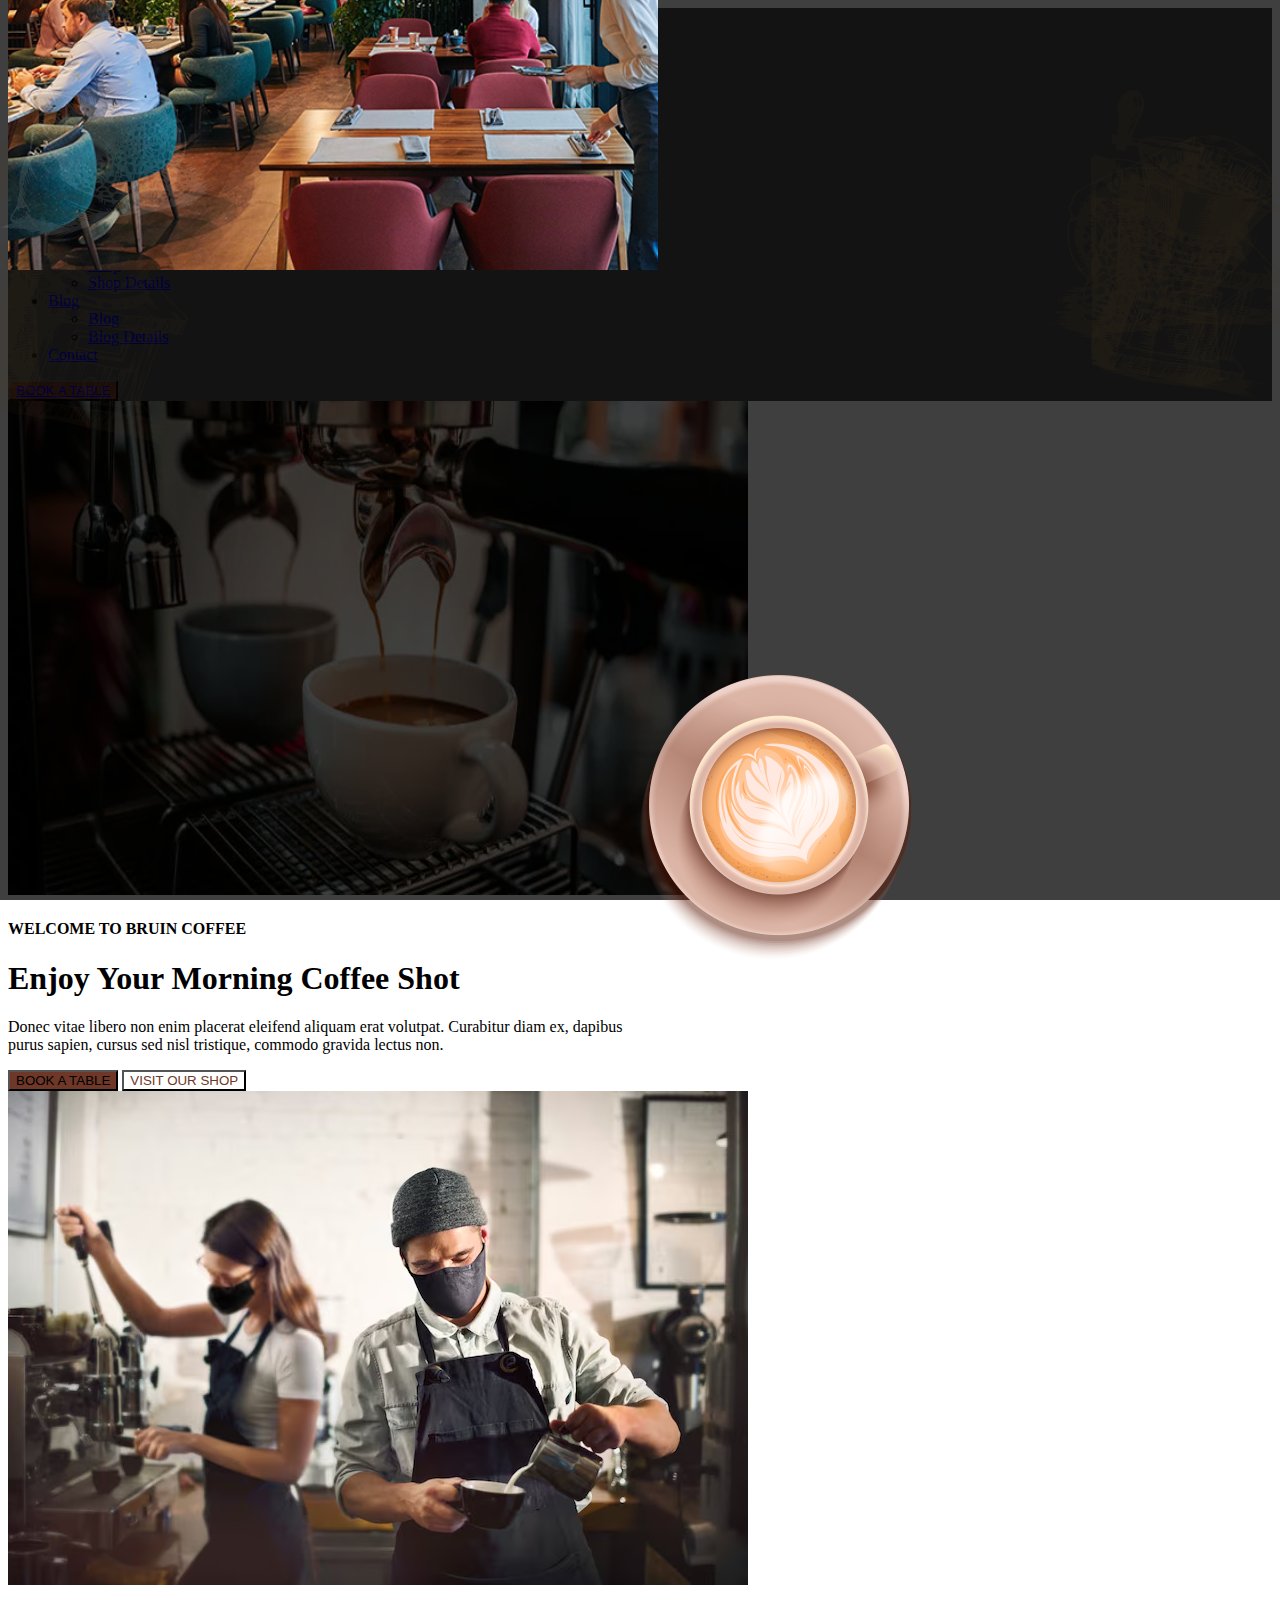
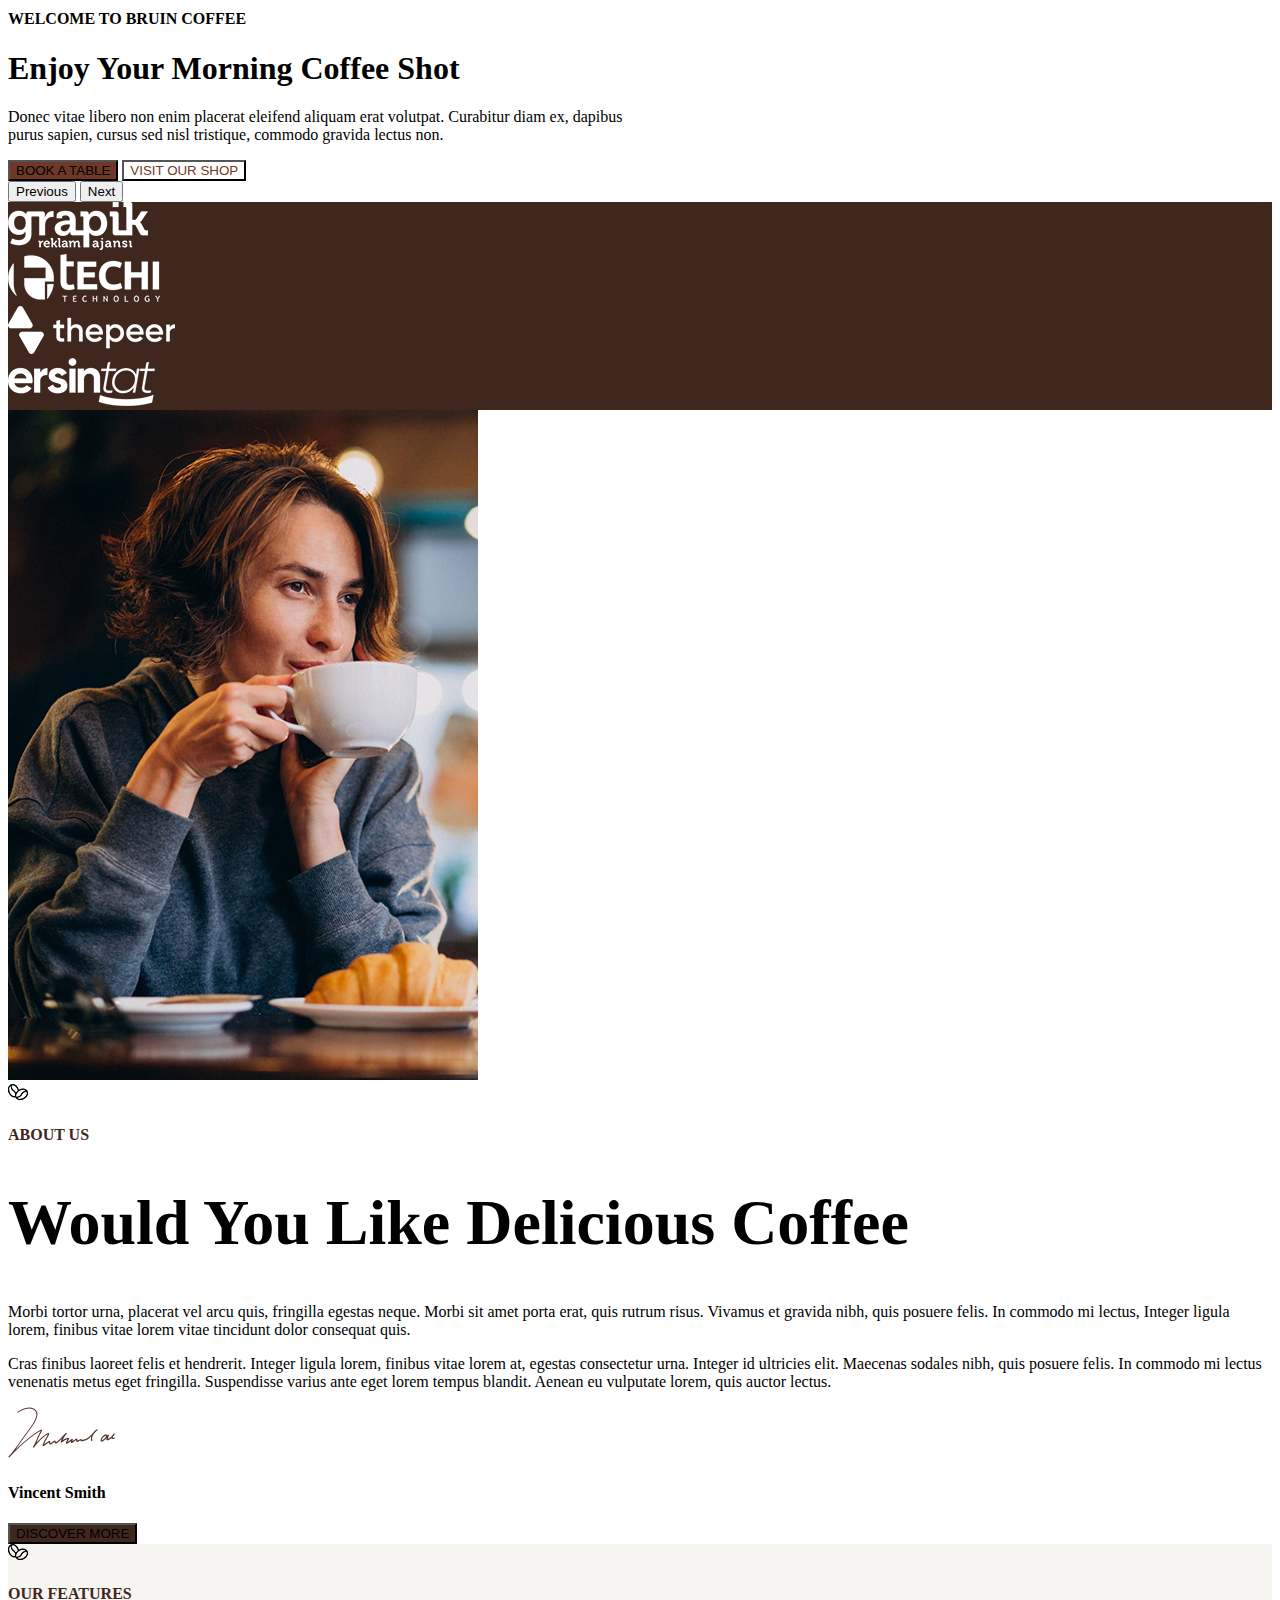
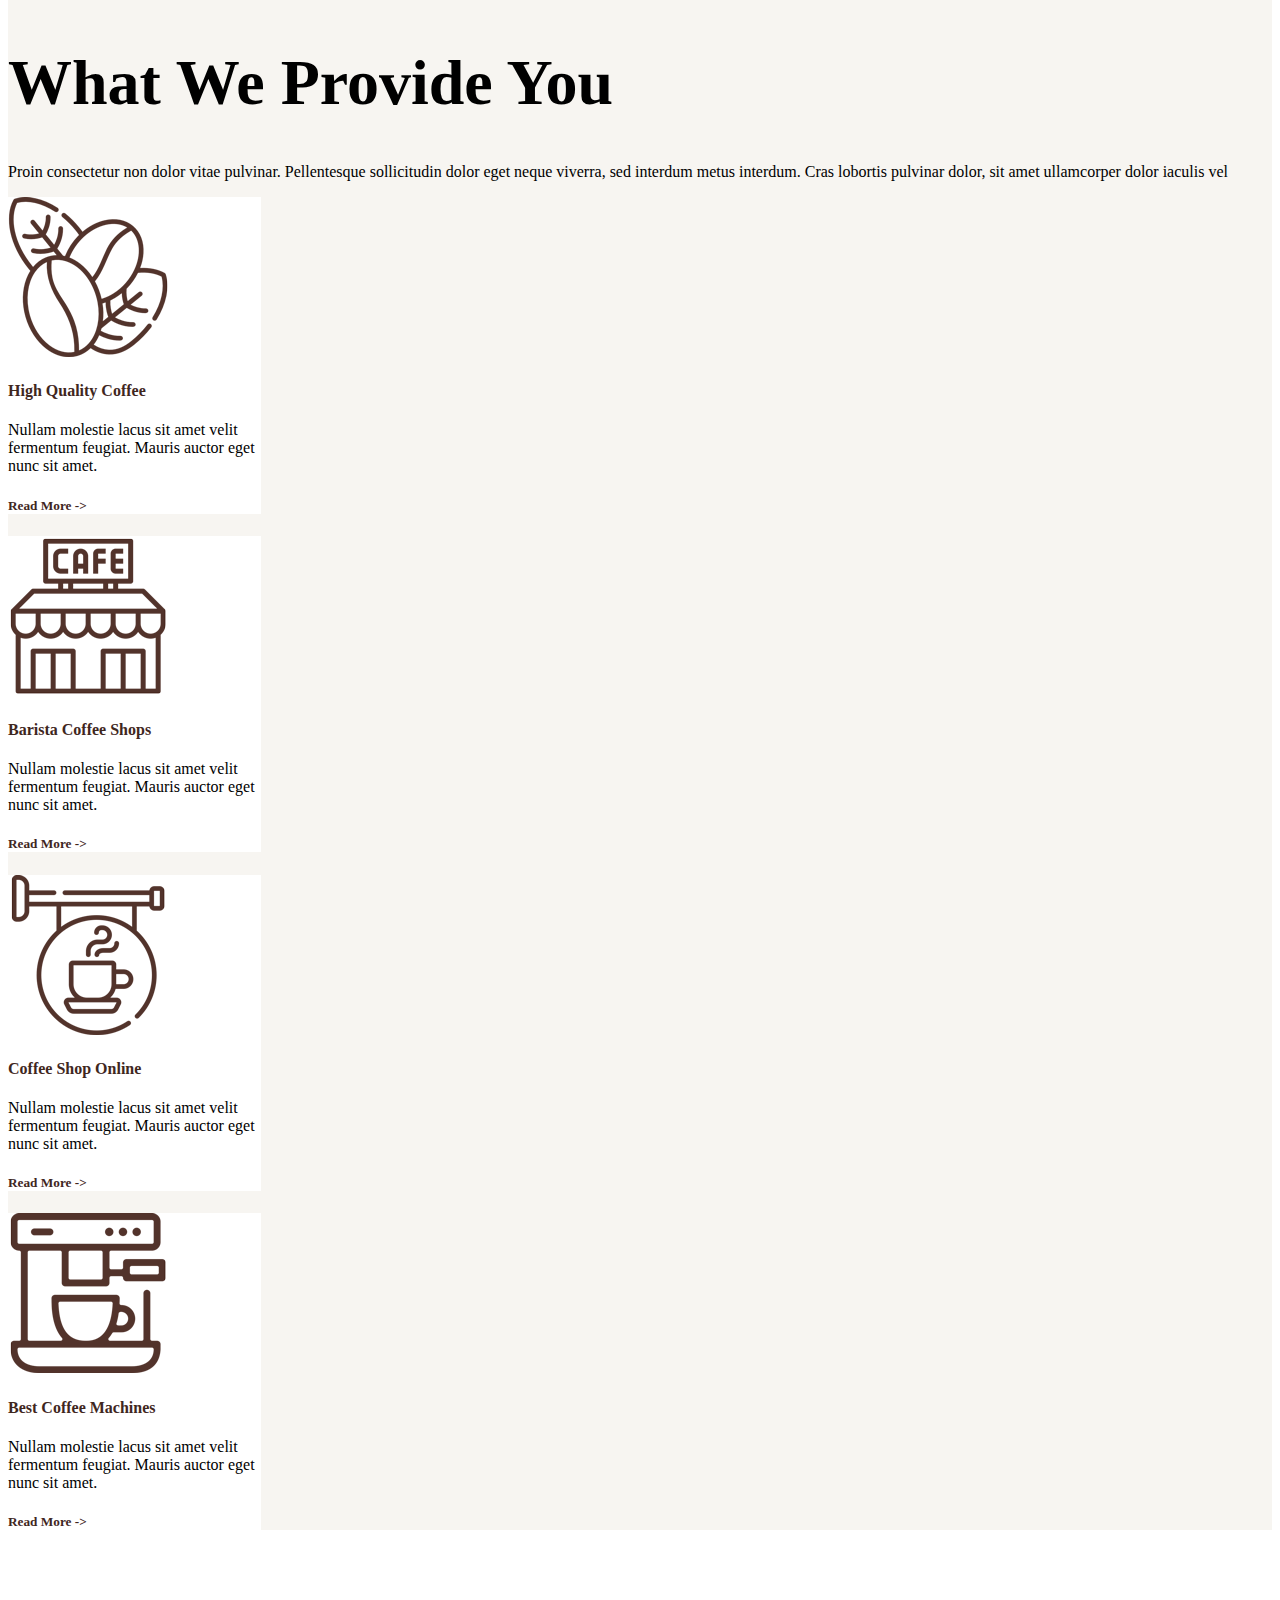
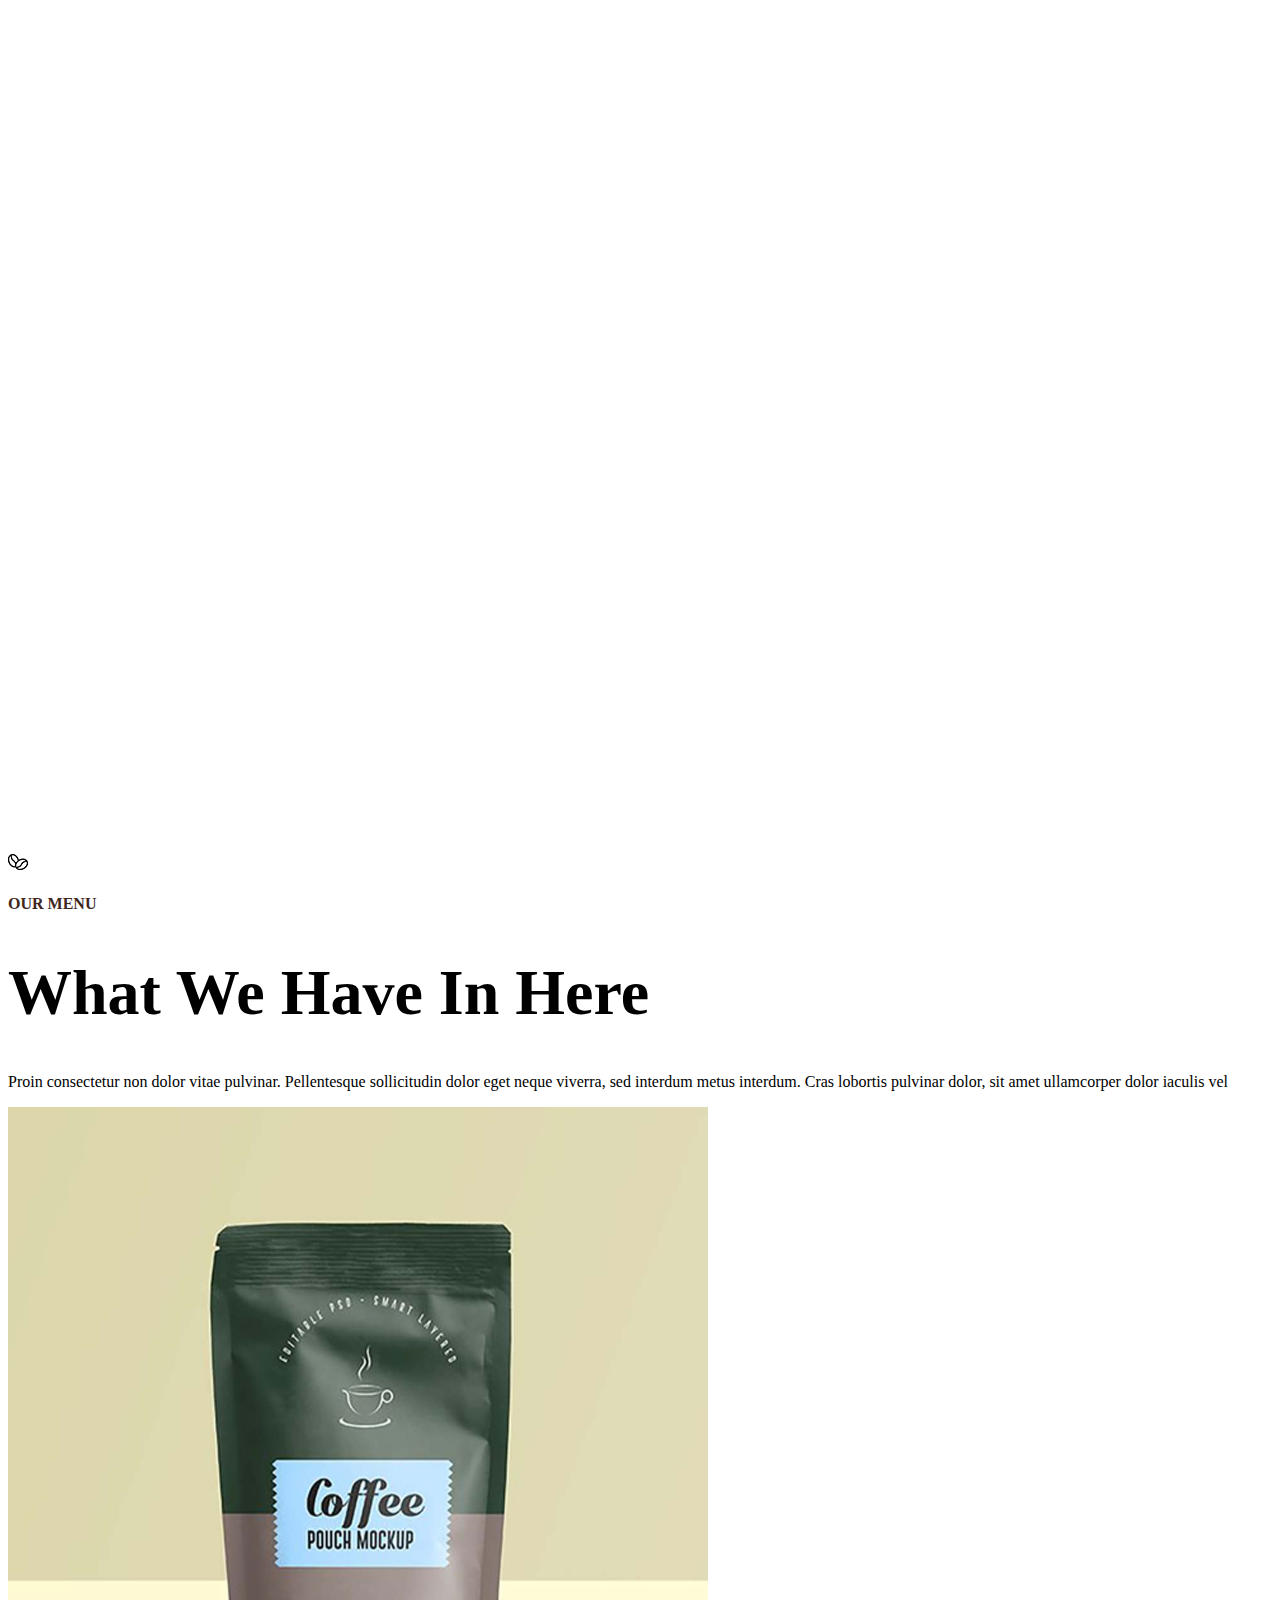
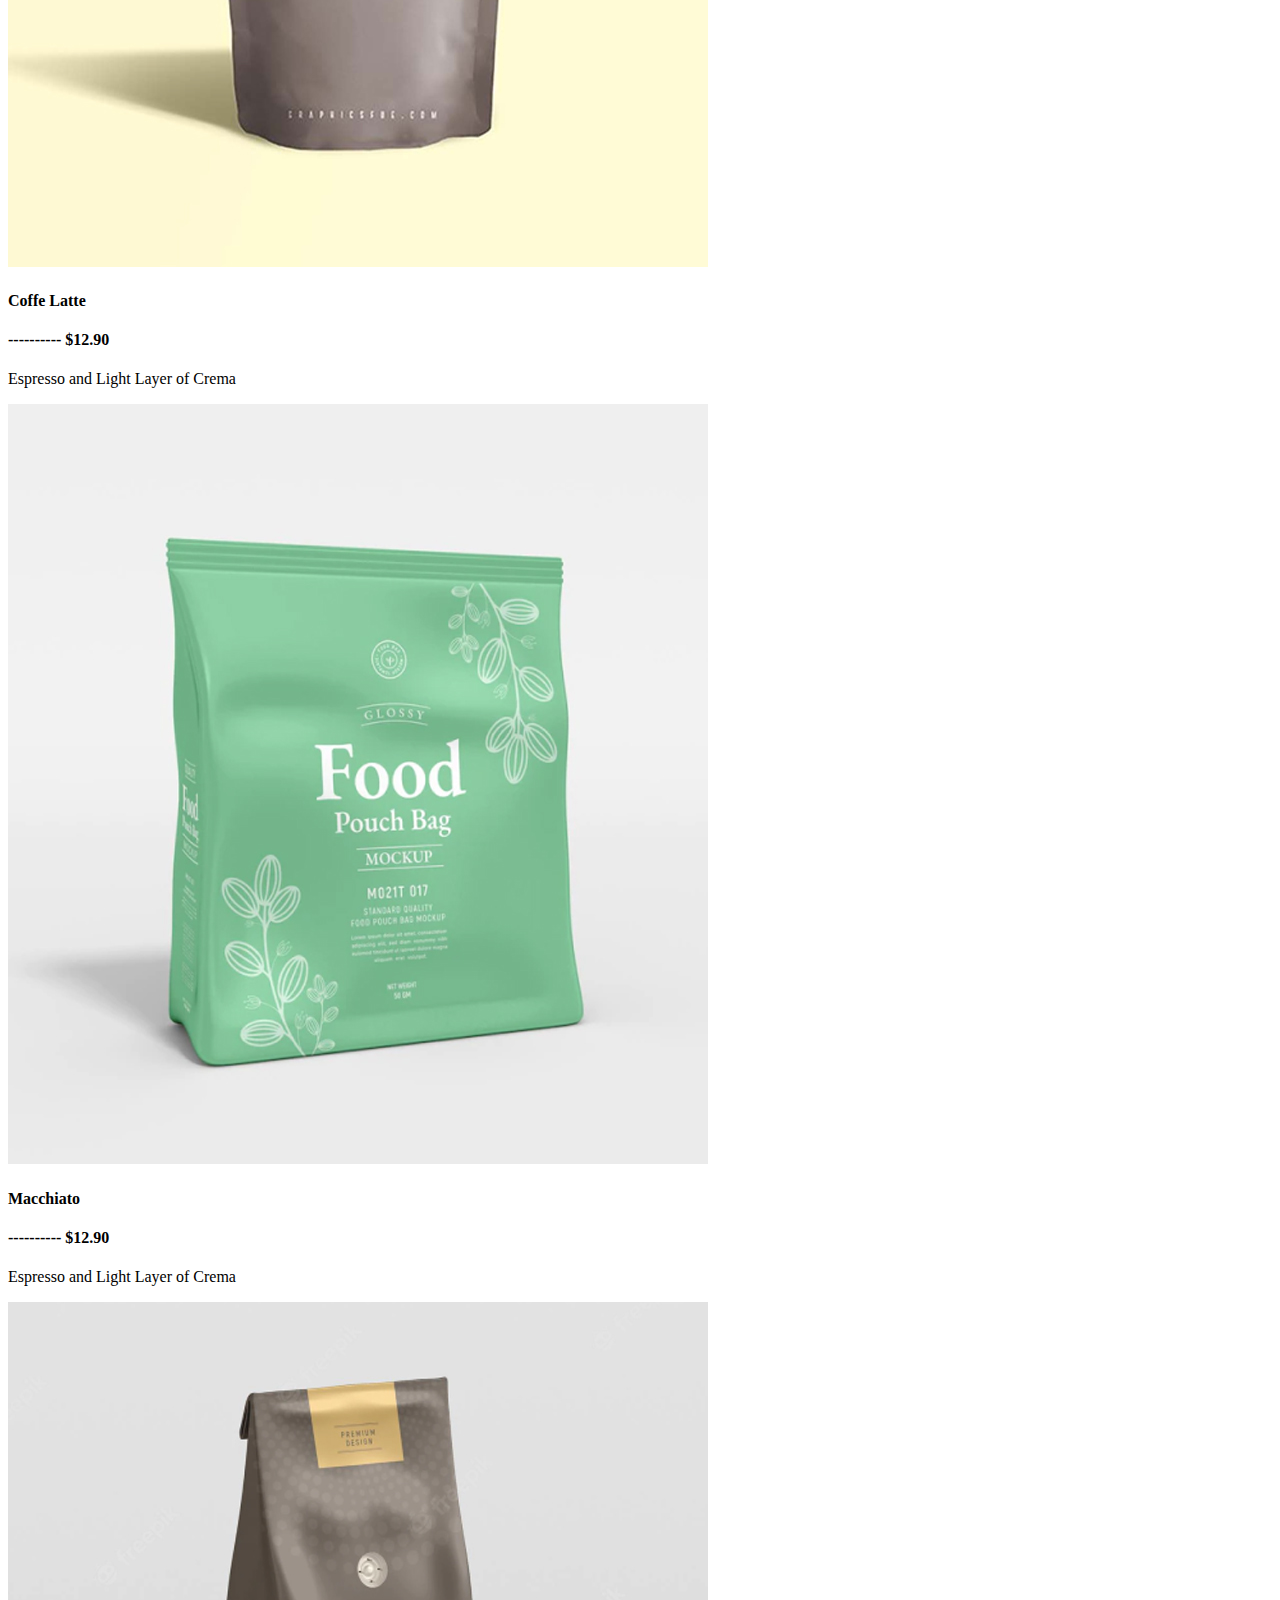
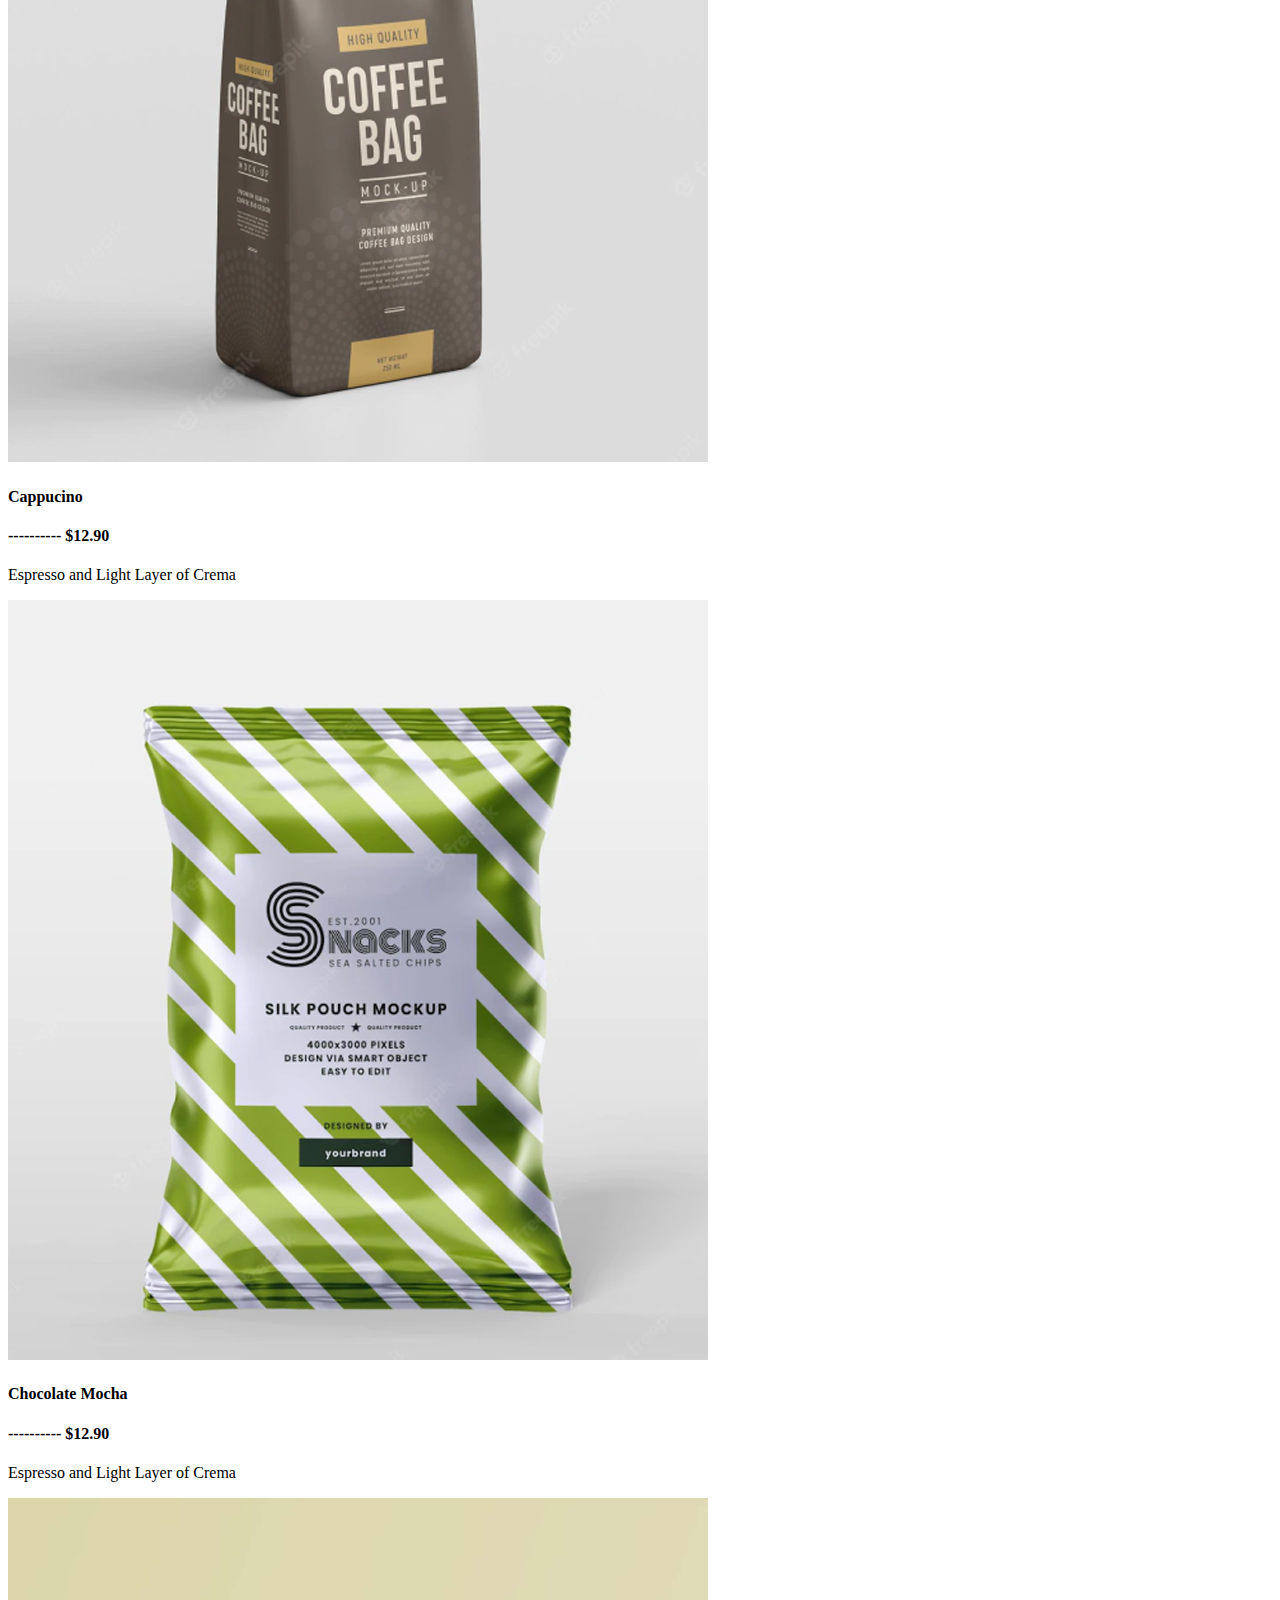
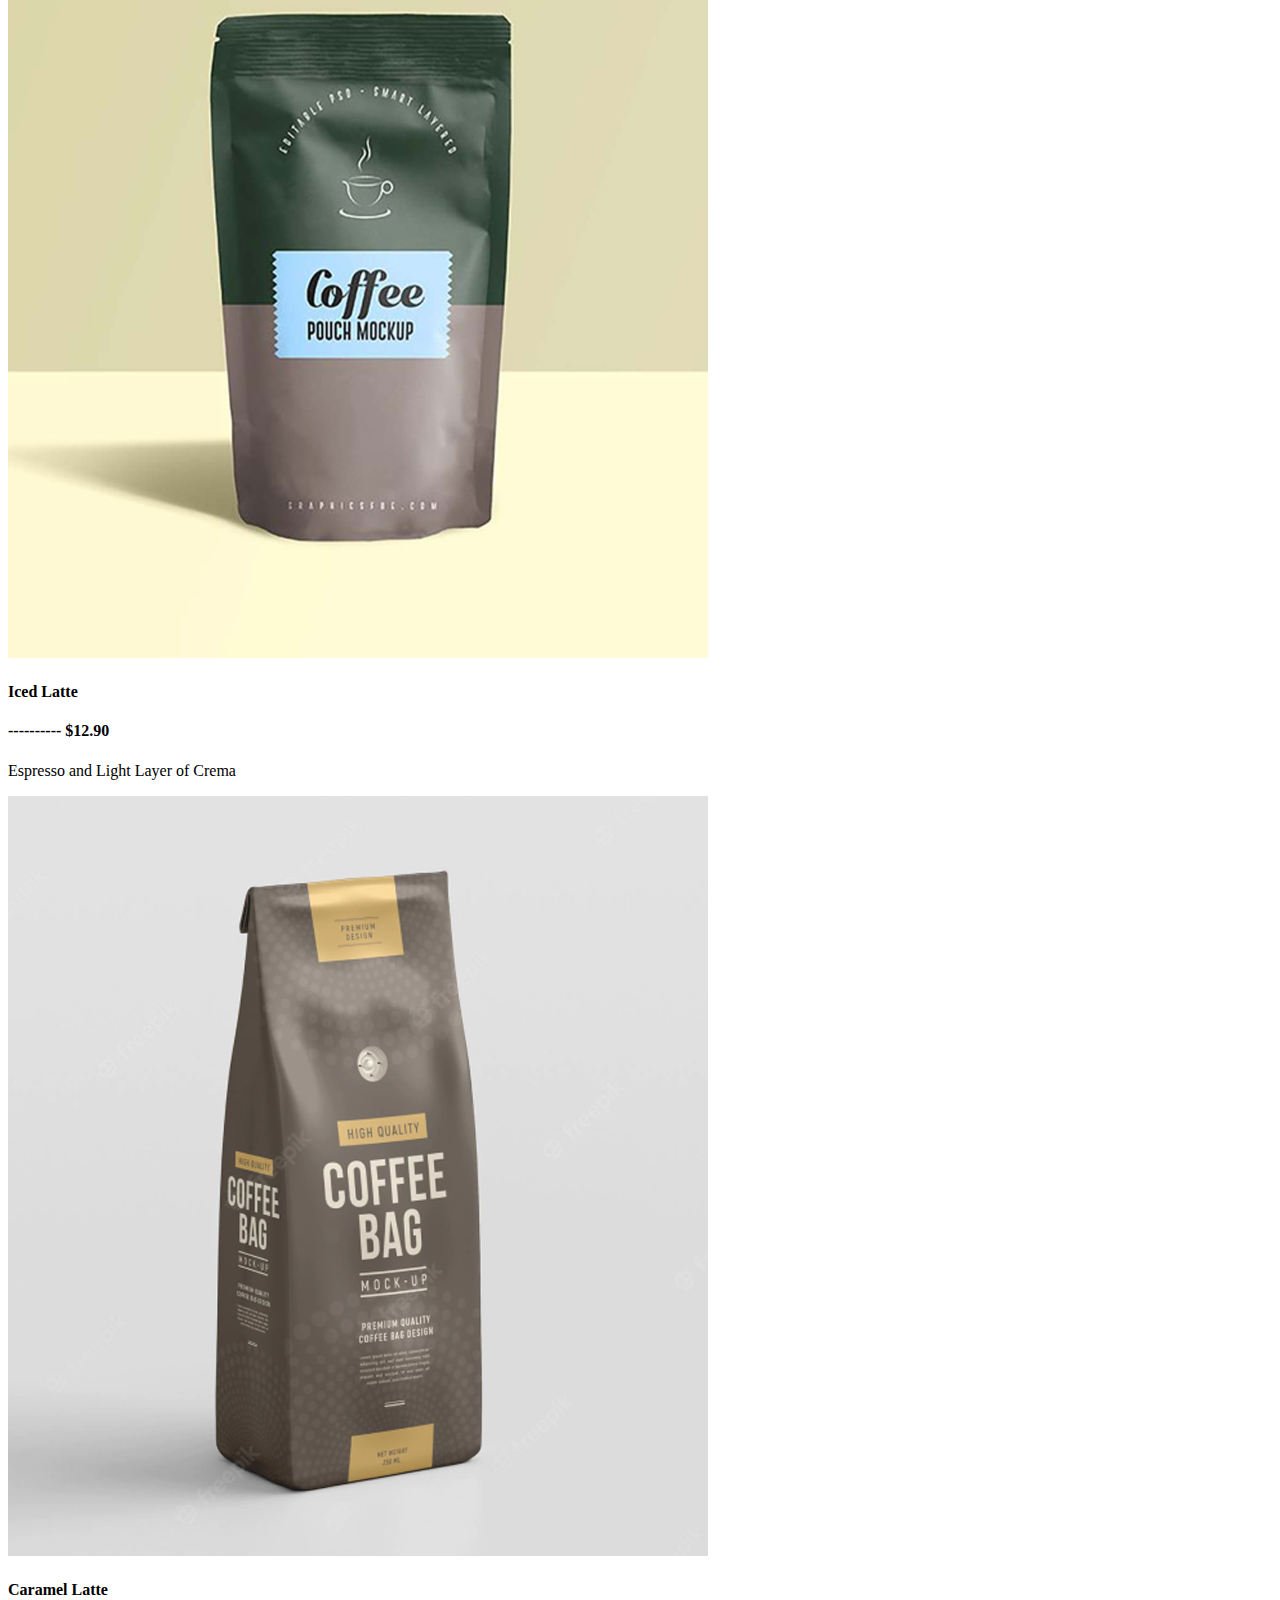
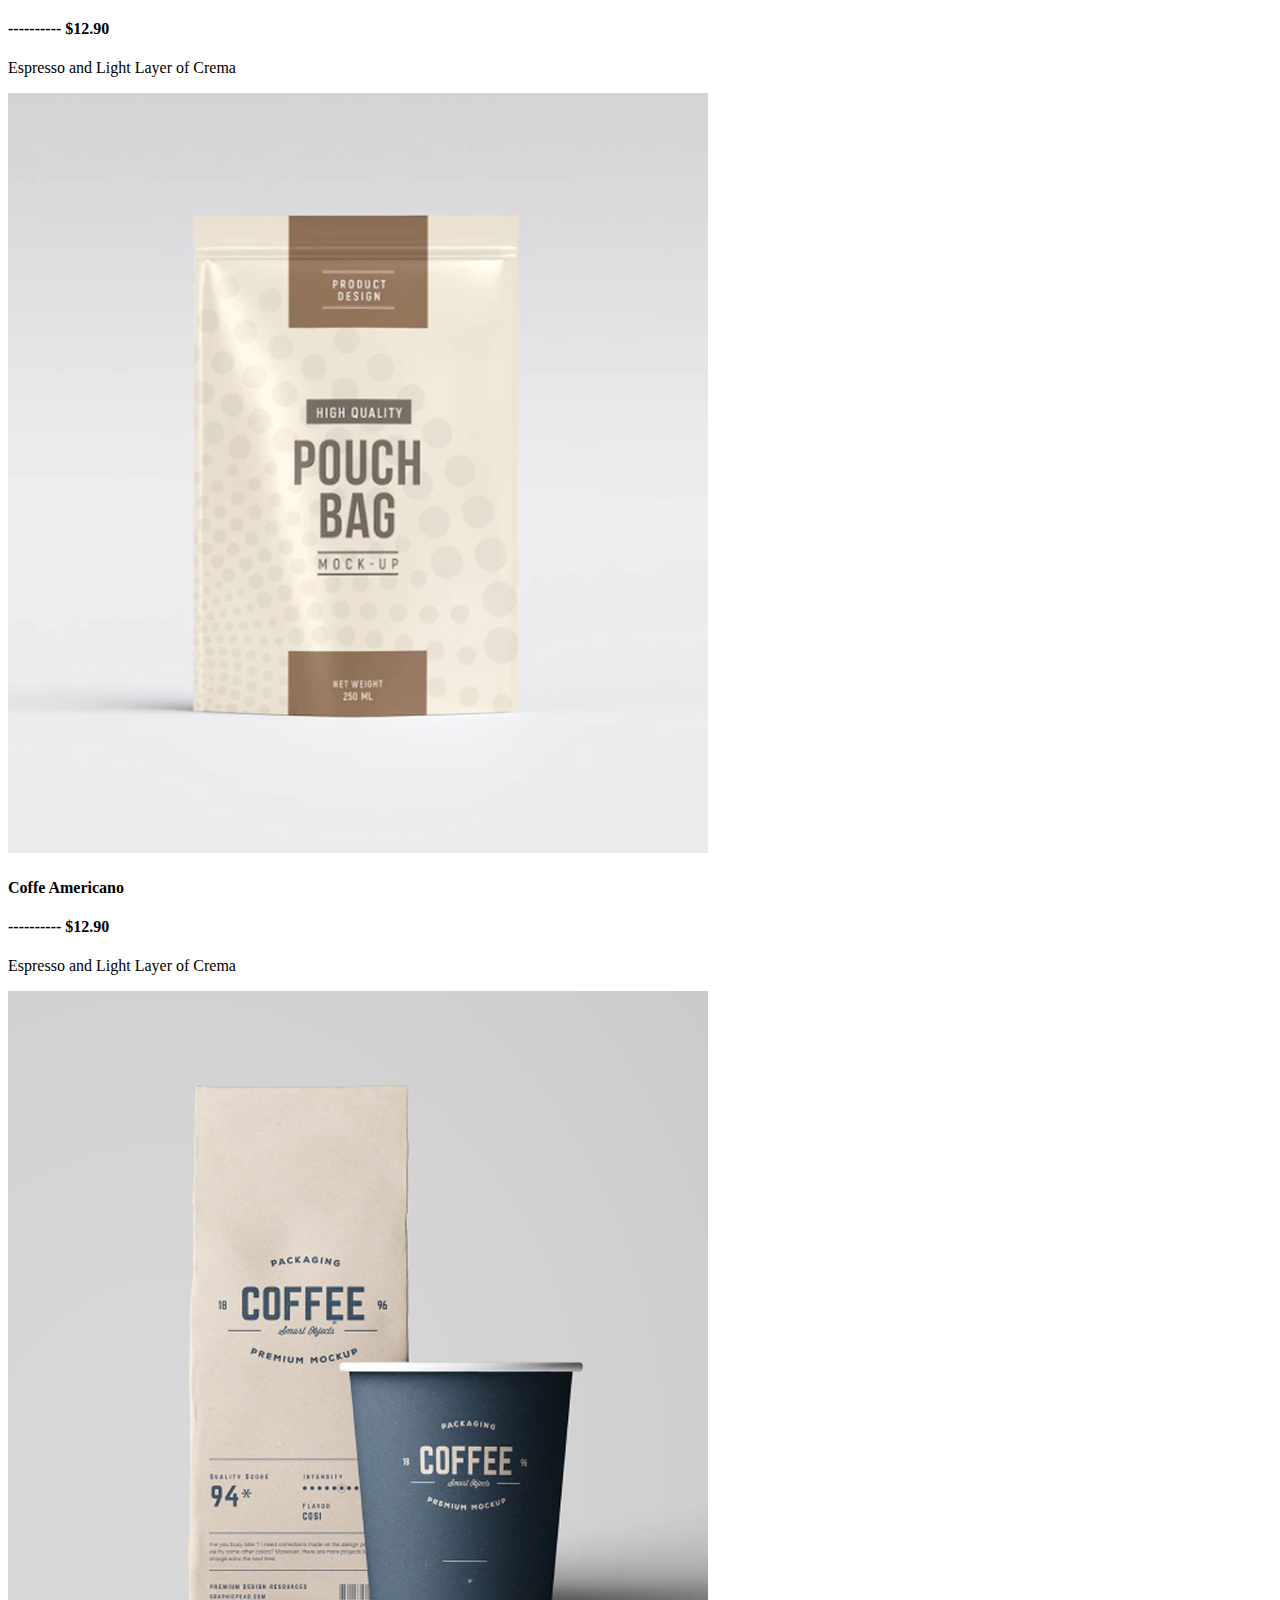
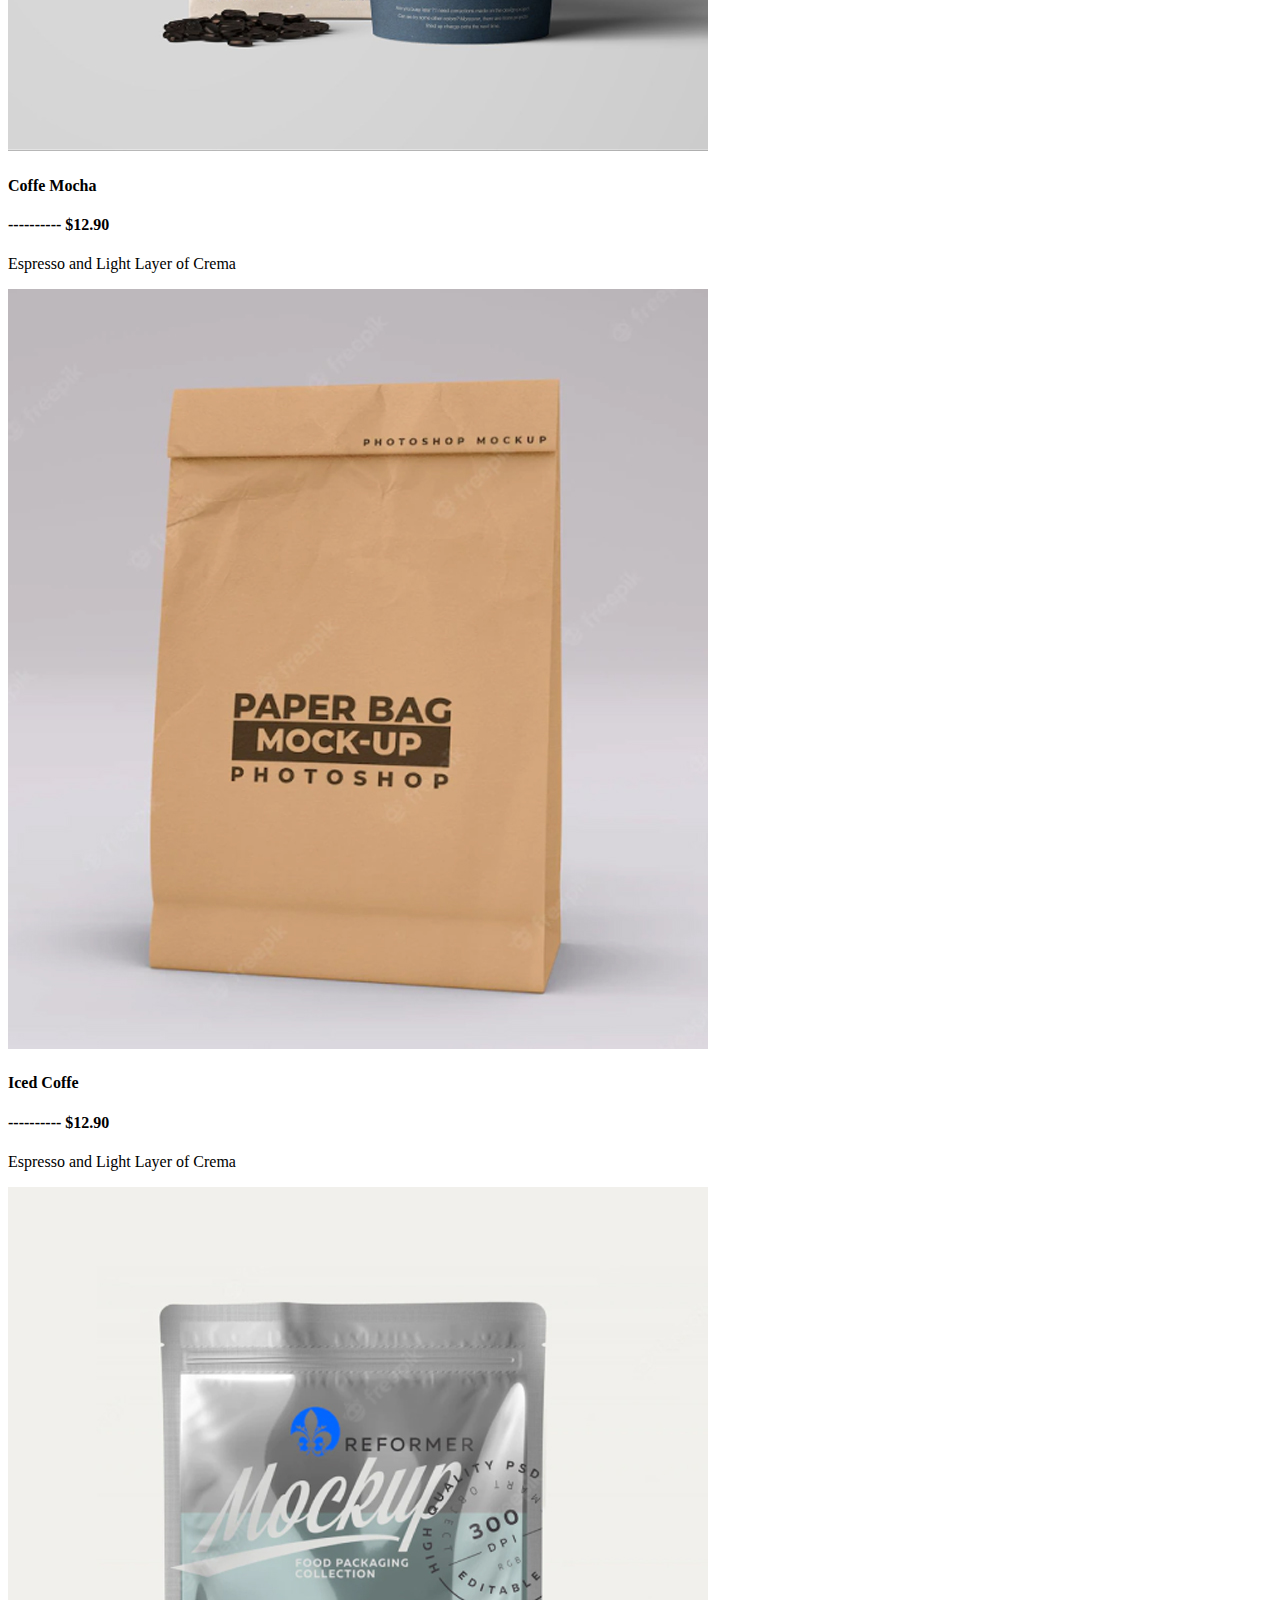
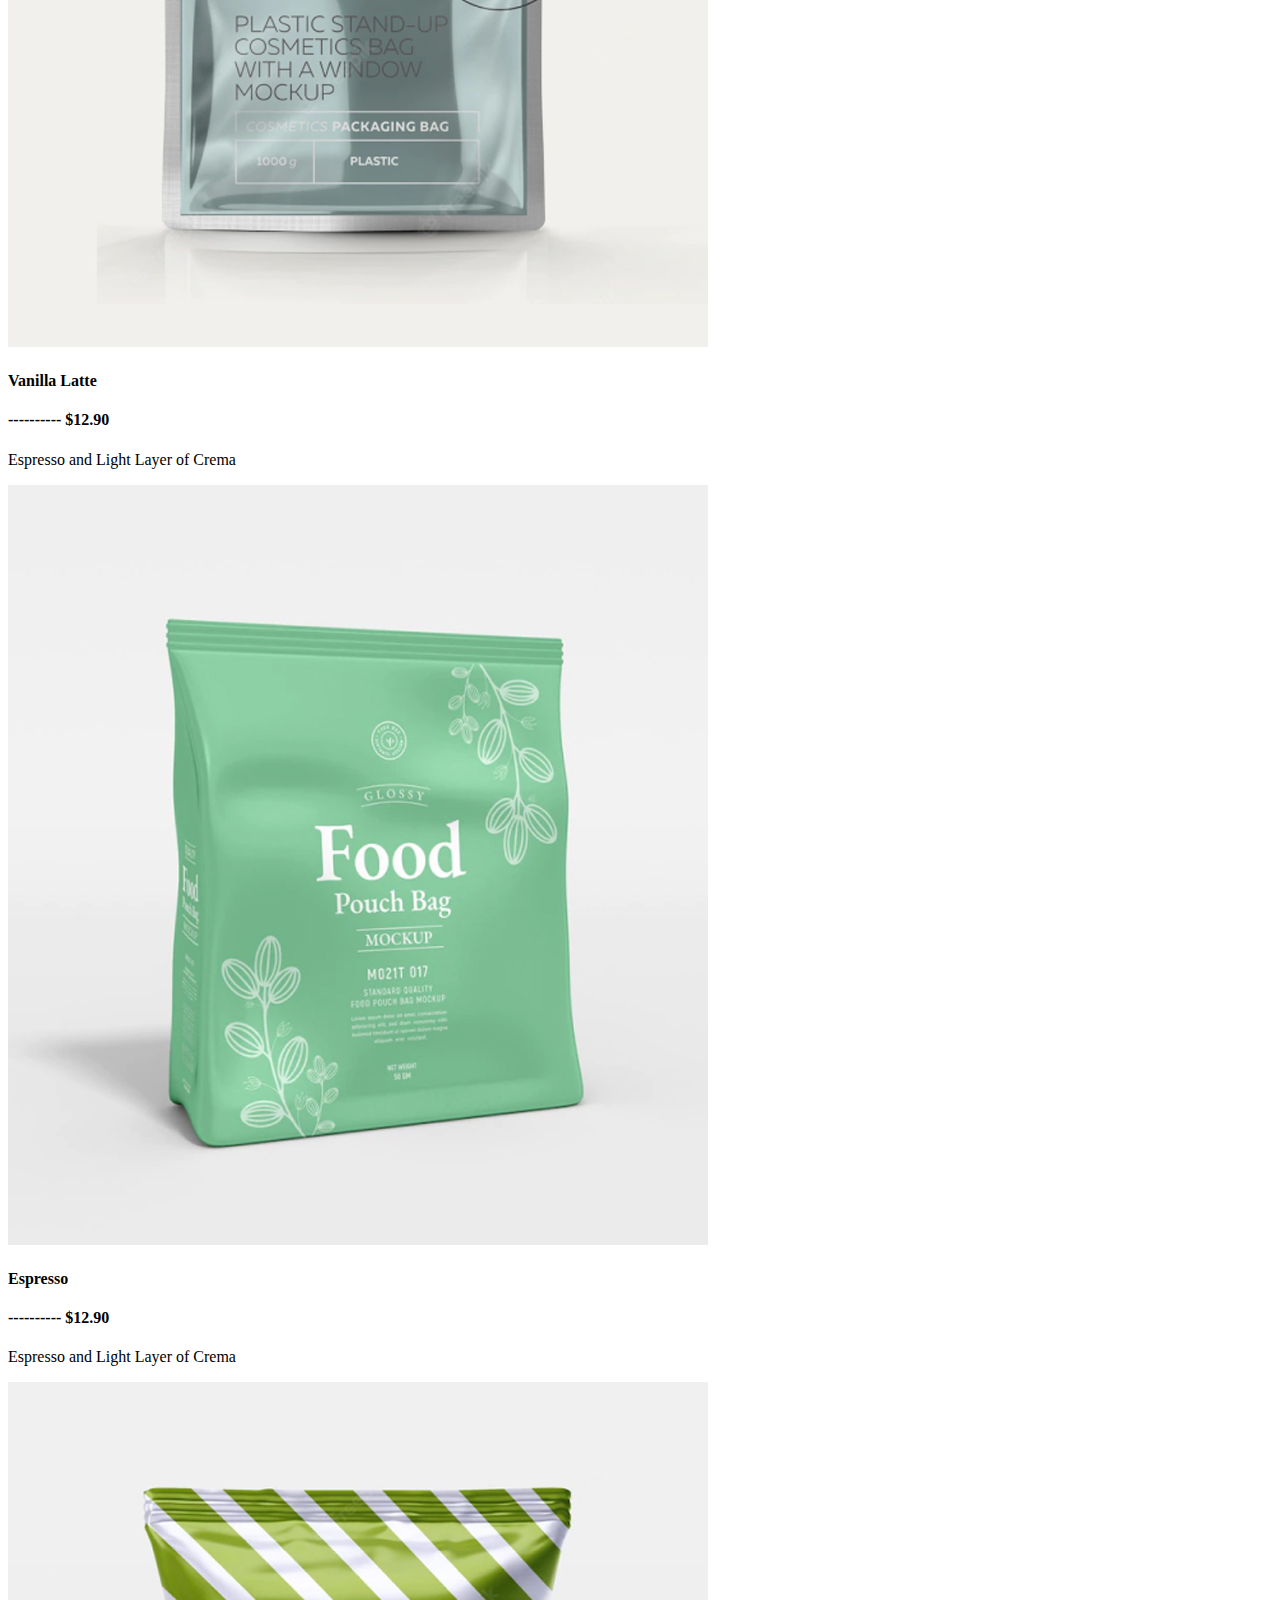
<file: index.html>
<!DOCTYPE html>
<html lang="en">

<head>
    <meta charset="utf-8">
    <meta name="viewport" content="width=device-width, initial-scale=1">
    <title>Bruin - Coffee Shop</title>
    <link href="https://cdn.jsdelivr.net/npm/bootstrap@5.3.8/dist/css/bootstrap.min.css" rel="stylesheet"
        integrity="sha384-sRIl4kxILFvY47J16cr9ZwB07vP4J8+LH7qKQnuqkuIAvNWLzeN8tE5YBujZqJLB" crossorigin="anonymous">
    <link rel="stylesheet" href="https://cdnjs.cloudflare.com/ajax/libs/font-awesome/6.5.0/css/all.min.css" />
    <link rel="stylesheet" href="styles.css">
    <style>
        #blank {
            height: 30vh
        }

        #menu {
            margin-top: 25%;
        }
    </style>
</head>



<body>
    <!-- <section class="container-fluid px-0" id="mainwrapper"> -->
        <!-- Header Section -->
        <header>
        <section class="container-fluid px-0 fixed-top" id="header" style="background-color:rgba(0,0,0,0.7);">
            <!-- <section class="container px-0"> -->
                <nav class="navbar navbar-expand-lg navbar-dark px-5 py-2">
                    <div class="container-fluid">
                        <div class="container d-flex justify-content-between">
                            <a class="navbar-brand" href="index.html">
                                <img src="./images/header-logo.png" alt="Bruin" class="img-fluid">
                            </a>
                            <button class="navbar-toggler" type="button" data-bs-toggle="collapse"
                                data-bs-target="#navbarSupportedContent" aria-controls="navbarSupportedContent"
                                aria-expanded="false" aria-label="Toggle navigation">
                                <span class="navbar-toggler-icon"></span>
                            </button>
                        </div>
                        <div class="collapse navbar-collapse" id="navbarSupportedContent">
                            <ul class="navbar-nav me-auto mb-2 mb-lg-0">
                                <li class="nav-item">
                                    <a class="nav-link active text-white" aria-current="page" href="index.html">Home</a>
                                </li>
                                <li class="nav-item">
                                    <a class="nav-link text-white" href="about.html">About</a>
                                </li>
                                <li class="nav-item">
                                    <a class="nav-link text-white" href="menu.html">Menu</a>
                                </li>
                                <li class="nav-item dropdown">
                                    <a class="nav-link dropdown-toggle text-white" href="services.html" role="button"
                                        data-bs-toggle="dropdown" aria-expanded="false">
                                        Services
                                    </a>
                                    <ul class="dropdown-menu rounded-0">
                                        <li><a class="dropdown-item border-bottom py-2"
                                                href="services.html">Services</a></li>
                                        <li><a class="dropdown-item border-bottom py-2"
                                                href="servicesDetails.html">Services Details</a>
                                        </li>
                                    </ul>
                                </li>
                                <li class="nav-item dropdown">
                                    <a class="nav-link dropdown-toggle text-white" href="#" role="button"
                                        data-bs-toggle="dropdown" aria-expanded="false">
                                        Pages
                                    </a>
                                    <ul class="dropdown-menu rounded-0">
                                        <li><a class="dropdown-item border-bottom py-2" href="gallery">Gallery</a></li>
                                        <li><a class="dropdown-item border-bottom py-2" href="#">Faq</a></li>
                                        <li><a class="dropdown-item border-bottom py-2" href="team.html">Team</a></li>
                                        <li><a class="dropdown-item border-bottom py-2" href="shop.html">Shop</a></li>
                                        <li><a class="dropdown-item border-bottom py-2" href="#">Shop Details</a></li>
                                    </ul>
                                </li>
                                <li class="nav-item dropdown">
                                    <a class="nav-link dropdown-toggle text-white" href="blog.html" role="button"
                                        data-bs-toggle="dropdown" aria-expanded="false">
                                        Blog
                                    </a>
                                    <ul class="dropdown-menu rounded-0">
                                        <li><a class="dropdown-item border-bottom py-2" href="blog.html">Blog</a></li>
                                        <li><a class="dropdown-item border-bottom py-2" href="blogDetails.html">Blog
                                                Details</a></li>
                                    </ul>
                                </li>
                                <li class="nav-item">
                                    <a class="nav-link text-white" href="contact-us.html">Contact</a>
                                </li>
                            </ul>
                            <button class="text-light px-5 rounded-1 border-0" style="background-color: #6F3727;">
                                <a href="contact-us.html" class="text-light text-decoration-none">BOOK A TABLE</a>
                            </button>
                        </div>
                    </div>
                </nav>
            </section>
        <!-- </section> -->
        </header>
        <!-- End of Header Section -->

        <!-- Hero Section -->
        <section class="container-fluid h-100" id="hero">
            <section class="row">
                <div class="col-12 p-0">
                    <div id="carouselExampleFade" class="carousel slide carousel-fade">
                        <div class="carousel-inner">
                            <div class="carousel-item active position-relative">
                                <img src="./images/slider-1.png" class="d-block w-100 h-100" alt="..." style="height: 100%;">
                                <div class="overlay-black"></div>
                                <div class="row d-none d-xl-flex">
                                    <div class="carousel-caption d-md-block text-start ps-5 col-6"
                                        style="width: 50%; bottom: 20%;left:10%">
                                        <h4 class="fs-6">WELCOME TO BRUIN COFFEE</h4>
                                        <h1 class="fs-1">Enjoy Your Morning Coffee Shot</h1>
                                        <p>Donec vitae libero non enim placerat eleifend aliquam erat volutpat.
                                            Curabitur
                                            diam ex, dapibus purus sapien, cursus sed nisl tristique, commodo gravida
                                            lectus
                                            non.
                                        </p>
                                        <div class="row">
                                            <button class="col-5 btn rounded text-light px-4 py-3 mx-4"
                                                style="background-color: #6F3727;">BOOK A TABLE</button>
                                            <button class="col-5 btn rounded  px-4 py-3"
                                                style="background-color: #FFFFFF; color:#6F3727">VISIT OUR SHOP</button>
                                        </div>
                                    </div>
                                </div>
                            </div>
                            <div class="carousel-item active position-relative">
                                <img src="./images/slider-2.jpg" class="d-block w-100 h-100" alt="..." style="height: 100%;">
                                <div class="overlay-black"></div>
                                <div class="row d-none d-xl-flex">
                                    <div class="carousel-caption d-md-block text-start ps-5 col-6"
                                        style="width: 50%; bottom: 20%;left:10%">
                                        <h4 class="fs-6">WELCOME TO BRUIN COFFEE</h4>
                                        <h1 class="fs-1">Enjoy Your Morning Coffee Shot</h1>
                                        <p>Donec vitae libero non enim placerat eleifend aliquam erat volutpat.
                                            Curabitur
                                            diam ex, dapibus purus sapien, cursus sed nisl tristique, commodo gravida
                                            lectus
                                            non.
                                        </p>
                                        <div class="row">
                                            <button class="col-5 btn rounded text-light px-4 py-3 mx-4"
                                                style="background-color: #6F3727;">BOOK A TABLE</button>
                                            <button class="col-5 btn rounded  px-4 py-3"
                                                style="background-color: #FFFFFF; color:#6F3727">VISIT OUR SHOP</button>
                                        </div>
                                    </div>
                                </div>
                            </div>
                            <!-- <div class="carousel-item position-relative">
                                <img src="./images/slider-2.jpg" class="d-block w-100 h-100" alt="..." style="height: 100%;">
                                <div class="overlay-black"></div>
                                <div class="row d-none d-xl-flex">
                                    <div class="carousel-caption d-flex d-md-block text-start ps-5"
                                        style="width: 50%; bottom: 20%;left:10%">
                                        <h4>WELCOME TO BRUIN COFFEE</h4>
                                        <h1 style="font-size:4rem">Enjoy Your Morning Coffee Shot</h1>
                                        <p>Donec vitae libero non enim placerat eleifend aliquam erat volutpat.
                                            Curabitur
                                            diam ex, dapibus purus sapien, cursus sed nisl tristique, commodo gravida
                                            lectus
                                            non.
                                        </p>
                                        <button class="btn rounded text-light px-4 py-3 mx-4"
                                            style="background-color: #6F3727;">BOOK A TABLE</button>
                                        <button class="btn rounded  px-4 py-3"
                                            style="background-color: #FFFFFF; color:#6F3727">VISIT OUR SHOP</button>
                                    </div>
                                </div>
                                <div class="row d-flex d-xl-none">
                                    <h1 class="text-light p-5">Welcome to Bruin Coffee</h1>
                                </div>
                            </div> -->
                        </div>
                        <button class="carousel-control-prev" type="button" data-bs-target="#carouselExampleFade"
                            data-bs-slide="prev">
                            <span class="carousel-control-prev-icon" aria-hidden="true"></span>
                            <span class="visually-hidden">Previous</span>
                        </button>
                        <button class="carousel-control-next" type="button" data-bs-target="#carouselExampleFade"
                            data-bs-slide="next">
                            <span class="carousel-control-next-icon" aria-hidden="true"></span>
                            <span class="visually-hidden">Next</span>
                        </button>
                    </div>
                </div>
            </section>
        </section>
        <!-- End of Hero Section -->

        <!-- Section companies -->
        <section class="container-fluid p-0" style="background-color: #3F271E;">
            <section class="container">
                <section class="row py-5 d-flex justify-content-center">
                    <div class="col-3">
                        <img src="./images/s-logo-1.png" alt="" class="img-fluid">
                    </div>
                    <div class="col-3">
                        <img src="./images/s-logo-2.png" alt="" class="img-fluid">
                    </div>
                    <div class="col-3">
                        <img src="./images/s-logo-3.png" alt="" class="img-fluid">
                    </div>
                    <div class="col-3">
                        <img src="./images/s-logo-4.png" alt="" class="img-fluid">
                    </div>
                </section>
            </section>
        </section>
        <!-- End of Companies section -->


        <!-- About Section -->
        <section class="container-fluid py-5">
            <section class="container-fluid py-5">
                <section class="row g-3">
                    <div class="col-12 col-xl-6 d-flex justify-content-center align-items-center">
                        <div class="position-relative d-inline-block">
                            <img src="./images/about_01.png" alt="Lady drinking coffee" class="img-fluid rounded px-5">
                            <img src="./images/about_02.png" alt="Cup" class="me-3 mb-3 img-fluid w-50 w-xl-100"
                                style="position: absolute;top:75%;left:50%">
                        </div>
                    </div>
                    <div class="container col-12 col-xl-6 position-relative">
                        <div class="row p-5 me-5">
                            <div class="col-12 d-flex align-items-center">
                                <img src="./images/beans.png" alt="" class="img-fluid">
                                <h4 class="ms-2" style="color:#3F271E">ABOUT US</h4>
                            </div>
                            <div class="col-12">
                                <h1 class="text-dark" style="font-size: 4em;">Would You Like Delicious Coffee</h1>
                                <p class="text-body-secondary">
                                    Morbi tortor urna, placerat vel arcu quis, fringilla
                                    egestas neque. Morbi sit amet
                                    porta erat, quis rutrum risus. Vivamus et gravida nibh, quis posuere felis. In
                                    commodo mi lectus, Integer ligula lorem, finibus vitae lorem vitae tincidunt dolor
                                    consequat quis.
                                </p>
                                <p class="text-body-secondary">
                                    Cras finibus laoreet felis et hendrerit. Integer ligula lorem, finibus vitae lorem
                                    at, egestas consectetur urna. Integer id ultricies elit. Maecenas sodales nibh, quis
                                    posuere felis. In commodo mi lectus venenatis metus eget fringilla. Suspendisse
                                    varius ante eget lorem tempus blandit. Aenean eu vulputate lorem, quis auctor
                                    lectus.
                                </p>
                            </div>
                            <div class="col-12">
                                <div class="row d-flex align-items-center justify-content-between">
                                    <div class="col-4 py-5 px-2">
                                        <div class="col-12">
                                            <img src="./images/about_sign.png" alt="" class="img-fluid">
                                        </div>
                                        <div class="col-12">
                                            <h4 class="text-black">Vincent Smith</h4>
                                        </div>
                                    </div>
                                    <div class="col-4">
                                        <button class="btn rounded-4 p-3 text-white d-flex justify-content-center"
                                            style="background-color: #3F271E; ">DISCOVER MORE</button>
                                    </div>
                                </div>
                            </div>
                        </div>
                        <img src="./images/about_bean_bag.png" alt="" class="img-fluid" id="bean-bag"
                            style="position: absolute;top:15%;right:0%">
                    </div>
                </section>
            </section>
        </section>
        <!-- End of About Section -->



        <!-- Our Features Section -->
        <section class="container-fluid py-5 mt-5 d-block align-items-start position relative" id="features">
            <section class="container-fluid py-5  position-relative d-inline-block z-0">
                <div class="col-12 text-center d-inline-block position-relative z-2">
                    <div class="col-12 d-flex align-items-center justify-content-center">
                        <img src="./images/beans.png" alt="" class="img-fluid">
                        <h4 class="ms-2" style="color:#3F271E">OUR FEATURES</h4>
                    </div>
                    <h1 style="font-size: 4em;">What We Provide You</h1>
                    <div class="d-flex align-items-center justify-content-center px-5">
                        <p class="m-4 col-10 text-body-secondary">Proin consectetur non dolor vitae pulvinar.
                            Pellentesque sollicitudin dolor eget neque
                            viverra, sed interdum metus interdum. Cras lobortis pulvinar dolor, sit amet ullamcorper
                            dolor iaculis vel</p>
                    </div>
                    <div class="container mt-5">
                        <div class="row d-flex justify-content-center g-2" id="feature-card-row">
                            <div class="col-8 col-md-5 col-xl-3 m-4 shadow p-4 text-start feature-cards"
                                style="background-color: white;">
                                <img src="./images/feature-1.png" alt="" class=" col-2  mb-3 img-fluid">
                                <h4 class="fw-semibold" style="color: #3F271E;">High Quality Coffee </h4>
                                <p class="text-body-secondary mb-3">
                                    Nullam molestie lacus sit amet velit fermentum feugiat. Mauris auctor eget nunc
                                    sit
                                    amet.
                                </p>
                                <h5 style="color: #3F271E;">Read More -></h5>
                            </div>
                            <div class="col-8 col-md-5 col-xl-3 m-4 shadow p-4 text-start feature-cards"
                                style="background-color: white; ">
                                <img src="./images/feature-2.png" alt="" class=" col-2  mb-3 img-fluid">
                                <h4 class="fw-semibold" style="color: #3F271E;">Barista Coffee Shops </h4>
                                <p class="text-body-secondary mb-3">
                                    Nullam molestie lacus sit amet velit fermentum feugiat. Mauris auctor eget nunc
                                    sit
                                    amet.
                                </p>
                                <h5 style="color: #3F271E;">Read More -></h5>
                            </div>
                            <div class="col-8 col-md-5 col-xl-3 m-4 shadow p-4 text-start feature-cards"
                                style="background-color: white;">
                                <img src="./images/feature-3.png" alt="" class=" col-2  mb-3 img-fluid">
                                <h4 class="fw-semibold" style="color: #3F271E;">Coffee Shop Online</h4>
                                <p class="text-body-secondary mb-3">
                                    Nullam molestie lacus sit amet velit fermentum feugiat. Mauris auctor eget nunc
                                    sit
                                    amet.
                                </p>
                                <h5 style="color: #3F271E;">Read More -></h5>
                            </div>

                            <div class="col-8 col-md-5 col-xl-2 m-4 shadow p-4 text-start feature-cards"
                                style="background-color: white;">
                                <img src="./images/feature-4.png" alt="" class=" col-2  mb-3 img-fluid">
                                <h4 class="fw-semibold" style="color: #3F271E;">Best Coffee Machines</h4>
                                <p class="text-body-secondary mb-3">
                                    Nullam molestie lacus sit amet velit fermentum feugiat. Mauris auctor eget nunc
                                    sit
                                    amet.
                                </p>
                                <h5 style="color: #3F271E;">Read More -></h5>
                            </div>
                        </div>
                    </div>
                </div>
                <img src="./images/feature-anim.png" alt="" class="img-fluid z-1" id="bean-bag"
                    style="position: absolute;top:15%;left:0%">
            </section>
        </section>
        <!-- End of Our Features Section -->
        <!-- Contact us Section -->
        <section class="container-fluid bg-white mb-5 position-relative d-flex justify-content-center contact-section">
            <section class="container z-1" id="contact-us">
                <div class="row  position-relative" style="height: 100%;">
                    <div class="col-12 col-xl-6 overflow-scroll" style="height: 100%;">
                        <div class="col-12 text-start ms-5 py-5" style="height: 100%;">
                            <div class="col-12 d-flex align-items-center justify-content-start">
                                <img src="./images/white-beans.png" alt="" class="img-fluid">
                                <h5 class="ms-2 text-light">OUR ONLINE SHOP</h5>
                            </div>
                            <h2 class="text-light" style="font-size: 3rem;">Book Your Table Now !</h2>

                            <div class="booking-form p-5 me-5">
                                <form>
                                    <div class="row g-4 d-flex justify-content-center">
                                        <div class="col-12">
                                            <input type="text" class="form-control py-3" placeholder="First Name">
                                        </div>
                                        <div class="col-6">
                                            <input type="email" class="form-control py-3" placeholder="Email">
                                        </div>
                                        <div class="col-6">
                                            <input type="tel" class="form-control py-3" placeholder="Phone No.">
                                        </div>
                                        <div class="col-6">
                                            <input type="date" class="form-control py-3">
                                        </div>
                                        <div class="col-6">
                                            <select class="form-select py-3">
                                                <option selected>Time</option>
                                                <option>9:30 PM</option>
                                                <option>10:30 PM</option>

                                            </select>
                                        </div>
                                        <div class="col-12">
                                            <button type="submit" class="btn btn-book w-100 py-3">BOOK TABLE
                                                NOW</button>
                                        </div>
                                    </div>
                                </form>
                            </div>
                        </div>
                    </div>
                    <div class="col-12 col-xl-6 px-0">
                        <img src="./images/contact-us.png" alt="" class="w-100" style="height: 65vh;">
                    </div>
                    <img src="./images/booking-img-2.png" alt="" class="booking-coffee img-fluid">
                </div>
            </section>
        </section>
        <!-- End of Contact us Section -->

        <!-- Menu Section -->
        <section class="container-fluid py-5 my-0" id="menu">
            <section class="container-fluid d-flex justify-content-center position-relative my-5 p-5">
                <section class="row">
                    <div class="col-12 text-center">
                        <div class="col-12 d-flex align-items-center justify-content-center">
                            <img src="./images/beans.png" alt="" class="img-fluid">
                            <h4 class="ms-2" style="color:#3F271E">OUR MENU</h4>
                        </div>
                        <h1 style="font-size: 4em;">What We Have In Here</h1>
                        <p class="text-body-secondary">Proin consectetur non dolor vitae pulvinar. Pellentesque
                            sollicitudin dolor eget neque viverra,
                            sed interdum metus interdum. Cras lobortis pulvinar dolor, sit amet ullamcorper dolor
                            iaculis
                            vel
                        </p>
                        <div class="row d-flex justify-content-center">
                            <div class="col-12 col-xl-5 px-5">
                                <div class="row my-5">
                                    <div class="col-2">
                                        <img src="./images/menu1.jpg" alt="" class="w-100 h-100">
                                    </div>
                                    <div class="col-10 text-start">
                                        <div class="d-flex justify-content-between">
                                            <h4>Coffe Latte</h4>
                                            <h4>----------&nbsp;$12.90</h4>
                                        </div>
                                        <p class="text-body-secondary">Espresso and Light Layer of Crema</p>
                                    </div>
                                </div>
                                <div class="row my-5">
                                    <div class="col-2">
                                        <img src="./images/menu2.jpg" alt="" class="w-100 h-100">
                                    </div>
                                    <div class="col-10 text-start">
                                        <div class="d-flex justify-content-between">
                                            <h4> Macchiato</h4>
                                            <h4>----------&nbsp;$12.90</h4>
                                        </div>
                                        <p class="text-body-secondary">Espresso and Light Layer of Crema</p>
                                    </div>
                                </div>
                                <div class="row my-5">
                                    <div class="col-2">
                                        <img src="./images/menu3.jpg" alt="" class="w-100 h-100">
                                    </div>
                                    <div class="col-10 text-start">
                                        <div class="d-flex justify-content-between">
                                            <h4> Cappucino</h4>
                                            <h4>----------&nbsp;$12.90</h4>
                                        </div>
                                        <p class="text-body-secondary">Espresso and Light Layer of Crema</p>
                                    </div>
                                </div>
                                <div class="row my-5">
                                    <div class="col-2">
                                        <img src="./images/menu4.jpg" alt="" class="w-100 h-100">
                                    </div>
                                    <div class="col-10 text-start">
                                        <div class="d-flex justify-content-between">
                                            <h4>Chocolate Mocha</h4>
                                            <h4>----------&nbsp;$12.90</h4>
                                        </div>
                                        <p class="text-body-secondary">Espresso and Light Layer of Crema</p>
                                    </div>
                                </div>
                                <div class="row my-5">
                                    <div class="col-2">
                                        <img src="./images/menu5.jpg" alt="" class="w-100 h-100">
                                    </div>
                                    <div class="col-10 text-start">
                                        <div class="d-flex justify-content-between">
                                            <h4>Iced Latte</h4>
                                            <h4>----------&nbsp;$12.90</h4>
                                        </div>
                                        <p class="text-body-secondary">Espresso and Light Layer of Crema</p>
                                    </div>
                                </div>
                                <div class="row my-5">
                                    <div class="col-2">
                                        <img src="./images/menu6.jpg" alt="" class="w-100 h-100">
                                    </div>
                                    <div class="col-10 text-start">
                                        <div class="d-flex justify-content-between">
                                            <h4>Caramel Latte</h4>
                                            <h4>----------&nbsp;$12.90</h4>
                                        </div>
                                        <p class="text-body-secondary">Espresso and Light Layer of Crema</p>
                                    </div>
                                </div>
                            </div>

                            <div class="col-12 col-xl-5 px-5">
                                <div class="row my-5">
                                    <div class="col-2">
                                        <img src="./images/menu7.jpg" alt="" class="w-100 h-100">
                                    </div>
                                    <div class="col-10 text-start">
                                        <div class="d-flex justify-content-between">
                                            <h4>Coffe Americano</h4>
                                            <h4>----------&nbsp;$12.90</h4>
                                        </div>
                                        <p class="text-body-secondary">Espresso and Light Layer of Crema</p>
                                    </div>
                                </div>
                                <div class="row my-5">
                                    <div class="col-2">
                                        <img src="./images/menu8.jpg" alt="" class="w-100 h-100">
                                    </div>
                                    <div class="col-10 text-start">
                                        <div class="d-flex justify-content-between">
                                            <h4>Coffe Mocha</h4>
                                            <h4>----------&nbsp;$12.90</h4>
                                        </div>
                                        <p class="text-body-secondary">Espresso and Light Layer of Crema</p>
                                    </div>
                                </div>
                                <div class="row my-5">
                                    <div class="col-2">
                                        <img src="./images/menu9.jpg" alt="" class="w-100 h-100">
                                    </div>
                                    <div class="col-10 text-start">
                                        <div class="d-flex justify-content-between">
                                            <h4>Iced Coffe</h4>
                                            <h4>----------&nbsp;$12.90</h4>
                                        </div>
                                        <p class="text-body-secondary">Espresso and Light Layer of Crema</p>
                                    </div>
                                </div>
                                <div class="row my-5">
                                    <div class="col-2">
                                        <img src="./images/menu10.jpg" alt="" class="w-100 h-100">
                                    </div>
                                    <div class="col-10 text-start">
                                        <div class="d-flex justify-content-between">
                                            <h4>Vanilla Latte</h4>
                                            <h4>----------&nbsp;$12.90</h4>
                                        </div>
                                        <p class="text-body-secondary">Espresso and Light Layer of Crema</p>
                                    </div>
                                </div>
                                <div class="row my-5">
                                    <div class="col-2">
                                        <img src="./images/menu2.jpg" alt="" class="w-100 h-100">
                                    </div>
                                    <div class="col-10 text-start">
                                        <div class="d-flex justify-content-between">
                                            <h4>Espresso</h4>
                                            <h4>----------&nbsp;$12.90</h4>
                                        </div>
                                        <p class="text-body-secondary">Espresso and Light Layer of Crema</p>
                                    </div>
                                </div>
                                <div class="row my-5">
                                    <div class="col-2">
                                        <img src="./images/menu4.jpg" alt="" class="w-100 h-100">
                                    </div>
                                    <div class="col-10 text-start">
                                        <div class="d-flex justify-content-between">
                                            <h4>Cortado</h4>
                                            <h4>----------&nbsp;$12.90</h4>
                                        </div>
                                        <p class="text-body-secondary">Espresso and Light Layer of Crema</p>
                                    </div>
                                </div>
                            </div>
                            <div class="d-flex justify-content-center">
                                <button class="btn rounded-3 px-5 py-3 mb-5 text-light"
                                    style="background-color: #3F271E;">
                                    Discover More
                                </button>
                            </div>
                        </div>
                    </div>
                </section>
                <img src="./images/mocha.png" alt="" class="img-fluid z-0" id="bean-bag"
                    style="position: absolute;top:15%;right:0%">
            </section>

        </section>
        <!-- End of Menu Section -->


        <!-- Online Shop Section -->
        <section class="container-fluid py-5" id="online-shop">
            <section class="container py-5 my-5 position-relative d-flex justify-content-center">
                <section class="row z-1">
                    <div class="col-12 text-center">
                        <div class="col-12 d-flex align-items-center justify-content-center">
                            <img src="./images/beans.png" alt="" class="img-fluid">
                            <h4 class="ms-2" style="color:#3F271E">OUR ONLINE SHOP</h4>
                        </div>
                        <h1 style="font-size: 4em;">Buy Our Featured Products</h1>
                        <p class="text-body-secondary m-5">Proin consectetur non dolor vitae pulvinar. Pellentesque
                            sollicitudin dolor eget neque viverra, sed interdum metus interdum. Cras lobortis pulvinar
                            dolor, sit amet ullamcorper dolor iaculis vel
                        </p>
                        <div class="row d-flex justify-content-center m-5 py-5">
                            <div class="col-12 col-md-5 col-xl-3 mb-4 d-flex justify-content-center">
                                <div class="card rounded-0 border border-0 shadow-lg" style="width: 18rem;">
                                    <img src="./images/menu1.jpg" class="card-img-top img-fluid rounded-0" alt="...">
                                    <div class="card-body d-inline">
                                        <h4 class="card-text"><span
                                                class="text-body-tertiary text-decoration-line-through">$20</span>
                                            <span class="text-dark">&nbsp;$15</span>
                                        </h4>
                                    </div>
                                </div>
                            </div>
                            <div class="col-12 col-md-5 col-xl-3 mb-4 d-flex justify-content-center">
                                <div class="card rounded-0 border border-0 shadow-lg" style="width: 18rem;">
                                    <img src="./images/menu7.jpg" class="card-img-top img-fluid rounded-0" alt="...">
                                    <div class="card-body d-inline">
                                        <h4 class="card-text"><span
                                                class="text-body-tertiary text-decoration-line-through">$20</span>
                                            <span class="text-dark">&nbsp;$15</span>
                                        </h4>
                                    </div>
                                </div>
                            </div>
                            <div class="col-12 col-md-5 col-xl-3 mb-4 d-flex justify-content-center">
                                <div class="card rounded-0 border border-0 shadow-lg" style="width: 18rem;">
                                    <img src="./images/menu2.jpg" class="card-img-top img-fluid rounded-0" alt="...">
                                    <div class="card-body d-inline">
                                        <h4 class="card-text"><span
                                                class="text-body-tertiary text-decoration-line-through">$20</span>
                                            <span class="text-dark">&nbsp;$15</span>
                                        </h4>
                                    </div>
                                </div>
                            </div>
                            <div class="col-12 col-md-5 col-xl-3 mb-4 d-flex justify-content-center">
                                <div class="card rounded-0 border border-0 shadow-lg" style="width: 18rem;">
                                    <img src="./images/menu8.jpg" class="card-img-top img-fluid rounded-0" alt="...">
                                    <div class="card-body d-inline">
                                        <h4 class="card-text"><span
                                                class="text-body-tertiary text-decoration-line-through">$20</span>
                                            <span class="text-dark">&nbsp;$15</span>
                                        </h4>
                                    </div>
                                </div>
                            </div>
                        </div>
                    </div>
                </section>
                <img src="./images/mocha.png" alt="" class="img-fluid z-0" id="bean-bag"
                    style="position: absolute;top:15%;left:-7%">
            </section>
        </section>
        <!-- End of Online Shop Section -->

        <!-- Clients -->
        <section class="container-fluid py-5">
            <section class="container p-5">
                <div class="col-12 text-center">
                    <div class="col-12 d-flex align-items-center justify-content-center">
                        <img src="./images/beans.png" alt="" class="img-fluid">
                        <h4 class="ms-2" style="color:#3F271E">OUR ONLINE SHOP</h4>
                    </div>
                    <h1 style="font-size: 4em;">What Our Clients Says</h1>
                    <div class="col-12 d-flex justify-content-center my-5">
                        <p class="text-body-secondary mb-5 col-6">Proin consectetur non dolor vitae pulvinar.
                            Pellentesque
                            sollicitudin dolor eget neque viverra, sed interdum metus interdum. Cras lobortis pulvinar
                            dolor, sit amet ullamcorper dolor iaculis vel
                        </p>
                    </div>
                    <div class="col-12">
                        <div class="row d-flex justify-content-center">
                            <div class="col-10 col-xl-5 m-2 border border-1">
                                <div class="row">
                                    <div class="col-12 px-5 pt-5">
                                        <div class="col-12 d-flex justify-content-between">
                                            <div class="row">
                                                <div class="col-4">
                                                    <img src="./images/client-img-1.png" alt=""
                                                        class="img-fluid w-100 rounded-circle">
                                                </div>
                                                <div class="col-8 text-start">
                                                    <h4 style="color:#412720">Jina Nelson</h4>
                                                    <p style="color:#412720">Client</p>
                                                </div>
                                            </div>
                                            <img src="./images/qoute.png" alt="" class="img-fluid h-75">
                                        </div>
                                    </div>
                                    <div class="col-12 text-start px-5">
                                        <img src="./images/5-star.png" alt="" class="img-fluid">
                                    </div>
                                    <div class="col-12 text-start">
                                        <p class="text-body-secondary p-4">“Phasellus aliquam quis lorem amet dapibus
                                            feugiat vitae purus vitae efficitur.
                                            Vestibulum sed elit id orci rhoncus ultricies. Morbi vitae semper consequat
                                            ipsum semper quam”.</p>
                                    </div>
                                </div>
                            </div>
                            <div class="col-10 col-xl-5 m-2 border border-1">
                                <div class="row">
                                    <div class="col-12 px-5 pt-5">
                                        <div class="col-12 d-flex justify-content-between">
                                            <div class="row">
                                                <div class="col-4">
                                                    <img src="./images/client-img-2.png" alt=""
                                                        class="img-fluid w-100 rounded-circle">
                                                </div>
                                                <div class="col-8 text-start">
                                                    <h4 style="color:#412720">Jina Nelson</h4>
                                                    <p style="color:#412720">Client</p>
                                                </div>
                                            </div>
                                            <img src="./images/qoute.png" alt="" class="img-fluid h-75">
                                        </div>
                                    </div>
                                    <div class="col-12 text-start px-5">
                                        <img src="./images/5-star.png" alt="" class="img-fluid">
                                    </div>
                                    <div class="col-12 text-start">
                                        <p class="text-body-secondary p-4">“Phasellus aliquam quis lorem amet dapibus
                                            feugiat vitae purus vitae efficitur.
                                            Vestibulum sed elit id orci rhoncus ultricies. Morbi vitae semper consequat
                                            ipsum semper quam”.</p>
                                    </div>
                                </div>
                            </div>
                            <div class="col-12 d-flex justify-content-center pt-5">
                                <div class="row">
                                    <div class="m-2" style="height: 10px;width: 5px;background-color: #3F271E;"></div>
                                    <div class="m-2"
                                        style="height: 10px;width: 5px;background-color: white; border: 1px solid #3F271E">
                                    </div>
                                </div>

                            </div>
                        </div>
                    </div>


                </div>
            </section>
        </section>
        <!-- End of Clients -->


        <!-- Offer -->
        <section class="container-fluid" style="background-color: #3F271E;">
            <section class="row">
                <div class="col-12 col-xl-6 position-relative d-inline-block">
                    <div class="row ps-5">
                        <div class="col-12 text-start p-5">
                            <div class="col-12 d-flex align-items-center ps-5">
                                <img src="./images/white-beans.png" alt="" class="img-fluid">
                                <h4 class="ms-2 text-light">COFFEE WE USE</h4>
                            </div>
                            <h1 class="text-light ps-5" style="font-size: 4em;">We Offer Wide Selection of Coffee</h1>
                            <div class="col-12 my-5">
                                <p class="text-light mb-5 ps-5">
                                    Vestibulum non ornare nunc. Maecenas a metus in est iaculis pretium. Aliquam
                                    ullamcorper nibh lacus, ac suscipit ipsum consequat porttitor.
                                </p>
                            </div>
                            <div class="ps-5 m-2">
                                <h5 class="text-light">Quality Production</h5>
                                <div class="progress rounded-0 mb-5" role="progressbar" aria-label="Example with label"
                                    aria-valuenow="25" aria-valuemin="0" aria-valuemax="100"
                                    style="background-color: grey;">
                                    <div class="progress-bar text-dark" style="width: 80%;background-color: white;">80%
                                    </div>
                                </div>
                            </div>
                            <div class="ps-5 m-2">
                                <h5 class="text-light">Maintenance Services</h5>
                                <div class="progress rounded-0 mb-5" role="progressbar" aria-label="Example with label"
                                    aria-valuenow="25" aria-valuemin="0" aria-valuemax="100"
                                    style="background-color: grey;">
                                    <div class="progress-bar text-dark" style="width: 90%;background-color: white;">90%
                                    </div>
                                </div>
                            </div>
                            <div class="ps-5 m-2">
                                <h5 class="text-light">Product Managment</h5>
                                <div class="progress rounded-0 mb-5" role="progressbar" aria-label="Example with label"
                                    aria-valuenow="25" aria-valuemin="0" aria-valuemax="100"
                                    style="background-color: grey;">
                                    <div class="progress-bar text-dark" style="width: 70%;background-color: white;">70%
                                    </div>
                                </div>
                            </div>
                        </div>
                    </div>
                    <img src="./images/offer-anim.png" alt="" class="img-fluid z-0" id="bean-bag"
                        style="position: absolute;top:10%;left:0%">
                </div>
                <div class="col-12 col-xl-6 px-0">
                    <img src="./images/offer.png" alt="" class="w-100 h-100">
                </div>
            </section>
        </section>
        <!-- End of Offer -->


        <!-- Blog Section -->
        <section class="container-fluid px-0 py-5" id="blog">
            <section class="container-fluid py-5 position-relative">
                <div class="col-12 text-center">
                    <div class="col-12 d-flex align-items-center justify-content-center">
                        <img src="./images/beans.png" alt="" class="img-fluid">
                        <h4 class="ms-2" style="color:#3F271E">OUR BLOGS</h4>
                    </div>
                    <h1 style="font-size: 4em;">Latest Blog & News</h1>
                    <div class="col-12 d-flex justify-content-center">
                        <p class="text-body-secondary col-8">Proin consectetur non dolor vitae pulvinar.
                            Pellentesque
                            sollicitudin dolor eget neque viverra, sed interdum metus interdum. Cras lobortis
                            pulvinar
                            dolor, sit amet ullamcorper dolor iaculis vel
                        </p>
                    </div>
                    <div class="row d-flex justify-content-center g-3">
                        <div class="card rounded-0 p-0 col-8 col-md-5 col-xl-3 m-4 position-relative">
                            <div class="blog">
                                <img src="./images/blog-1.jpg" class="card-img-top rounded-0" alt="...">
                            </div>
                            <div class="text-light"
                                style="background-color: #3F271E; position: relative;bottom: 5%; width:50%; margin-left: 25px; padding-top: 0.5em;">
                                <p>24th March 2022</p>
                            </div>
                            <div class="card-body text-start">
                                <h5 class="card-title text-dark">Cras accumsan nulla nec lacus ultricies placerat.
                                </h5>
                                <p class="card-text text-body-secondary">Curabitur sagittis libero tincidunt tempor
                                    finibus. Mauris at
                                    dignissim ligula, nec tristique orci.</p>
                                <a href="#" class="btn pb-2 px-0 pe-3 rounded-0"
                                    style="border-bottom: 3px solid #3F271E">Read More</a>
                            </div>
                        </div>
                        <div class="card rounded-0 p-0 col-8 col-md-5 col-xl-3 m-4 position-relative">
                            <div class="blog">
                                <img src="./images/blog-2.jpg" class="card-img-top rounded-0" alt="...">
                            </div>
                            <div class="text-light"
                                style="background-color: #3F271E; position: relative;bottom: 5%; width:50%; margin-left: 25px; padding-top: 0.5em;">
                                <p>24th March 2022</p>
                            </div>
                            <div class="card-body text-start">
                                <h5 class="card-title text-dark">Cras accumsan nulla nec lacus ultricies placerat.
                                </h5>
                                <p class="card-text text-body-secondary">Curabitur sagittis libero tincidunt tempor
                                    finibus. Mauris at
                                    dignissim ligula, nec tristique orci.</p>
                                <a href="#" class="btn pb-2 px-0 pe-3 rounded-0"
                                    style="border-bottom: 3px solid #3F271E">Read More</a>
                            </div>
                        </div>
                        <div class="card rounded-0 p-0 col-8 col-md-5 col-xl-3 m-4 position-relative">
                            <div class="blog">
                                <img src="./images/blog-3.jpg" class="card-img-top rounded-0" alt="...">
                            </div>
                            <div class="text-light"
                                style="background-color: #3F271E; position: relative;bottom: 5%; width:50%; margin-left: 25px; padding-top: 0.5em;">
                                <p>24th March 2022</p>
                            </div>
                            <div class="card-body text-start">
                                <h5 class="card-title text-dark">Cras accumsan nulla nec lacus ultricies placerat.
                                </h5>
                                <p class="card-text text-body-secondary">Curabitur sagittis libero tincidunt tempor
                                    finibus. Mauris at
                                    dignissim ligula, nec tristique orci.</p>
                                <a href="#" class="btn pb-2 px-0 pe-3 rounded-0"
                                    style="border-bottom: 3px solid #3F271E">Read More</a>
                            </div>
                        </div>
                    </div>
                    <img src="./images/feature-anim.png" alt="" class="img-fluid z-0" id="bean-bag"
                        style="position: absolute;top:10%;right:0%">
                </div>
            </section>
        </section>
        <!-- End of Blog Section -->


        <!-- News Letter Section -->
        <section class="container-fluid py-5" id="newsletter">
            <section class="container-fluid d-flex justify-content-center p-5 position-relative">
                <div class="col-12 text-center">
                    <div class="col-12 d-flex align-items-center justify-content-center">
                        <img src="./images/beans.png" alt="" class="img-fluid">
                        <h4 class="ms-2" style="color:#3F271E">NEWSLETTER</h4>
                    </div>
                    <h1 style="font-size: 4em;">Get Best Offers On The Coffee</h1>
                    <p class="text-body-secondary mb-5">With the subscription, enjoy your favourite coffees without
                        having to think about it
                    </p>
                    <div class="col-12 pt-5 d-flex justify-content-center">
                        <div class="input-group mb-3 w-50">
                            <input type="text" class="form-control" placeholder="Your Email Address"
                                aria-label="Recipient’s username" aria-describedby="button-addon2">
                            <button class="btn btn-outline-none text-light py-3 rounded-3" type="button"
                                id="button-addon2" style="background-color:#3F271E">Subscribe Now</button>
                        </div>
                    </div>
                </div>
                <img src="./images/newsletter-anim.png" alt="" class="img-fluid z-0" id="bean-bag"
                    style="position: absolute;top:10%;left:0%">
            </section>
        </section>
        <!-- End of Newsletter Section -->

        <!-- Portfolio Images -->
        <section class="container-fluid p-0" id="portfolio">
            <div class="row g-0">
                <div class="col-12 col-md-6 portfolio-images">
                    <img src="./images/protfolio-img01.png" alt="" class="w-100 h-100">
                    <div class="overlay">
                        <span class="plus px-2 pb-1">+</span>
                    </div>
                </div>
                <div class="col-12 col-md-6 portfolio-images">
                    <img src="./images/protfolio-img02.png" alt="" class="w-100 h-100">
                    <div class="overlay">
                        <span class="plus px-2 pb-1">+</span>
                    </div>
                </div>
                <div class="col-12 col-md-6 portfolio-images">
                    <img src="./images/protfolio-img03.png" alt="" class="w-100 h-100">
                    <div class="overlay">
                        <span class="plus px-2 pb-1">+</span>
                    </div>
                </div>
                <div class="col-12 col-md-6 portfolio-images">
                    <img src="./images/protfolio-img04.png" alt="" class="w-100 h-100">
                    <div class="overlay">
                        <span class="plus px-2 pb-1">+</span>
                    </div>
                </div>
                <div class="col-12 col-md-6 portfolio-images">
                    <img src="./images/protfolio-img05.png" alt="" class="w-100 h-100">
                    <div class="overlay">
                        <span class="plus px-2 pb-1">+</span>
                    </div>
                </div>
            </div>
        </section>


        <!-- Footer Section -->
        <section class="container-fluid pt-5 px-0" id="footer">
            <section class="container p-5">
                <section class="row g-4">
                    <div class="col-12 col-xl-7">
                        <div class="row gx-3 d-flex justify-content-between mb-5">
                            <div class="col-6">
                                <img src="./images/header-logo.png" alt="" class="img-fluid">
                                <div class="row pt-5 d-flex justify-content-start align-items-center">
                                    <div class="icon col-2 d-flex justify-content-center align-items-center">
                                        <i class="fa-solid fa-phone" style="color: #3F271E; size: 1em;"></i>
                                    </div>
                                    <div class="col-8">
                                        <p class="text-light my-0" style="font-size: 0.8em;">1800-121-3637</p>
                                        <p class="text-light my-0" style="font-size: 0.8em;">+91-7052-101-786</p>
                                    </div>

                                </div>
                                <div class="row pt-4 d-flex justify-content-start align-items-center">
                                    <div class="icon col-2 d-flex justify-content-center align-items-center">
                                        <i class="fa-solid fa-envelope" style="color: #3F271E; size: 1em;"></i>
                                    </div>
                                    <div class="col-8">
                                        <p class="text-light my-0" style="font-size: 0.8em;">info@example.com</p>
                                        <p class="text-light my-0" style="font-size: 0.8em;">help@example.com</p>
                                    </div>

                                </div>
                                <div class="row pt-4 d-flex justify-content-start align-items-center">
                                    <div class="icon col-2 d-flex justify-content-center align-items-center">
                                        <i class="fa-solid fa-location-dot" style="color: #3F271E; size: 1em;"></i>
                                    </div>
                                    <div class="col-8">
                                        <p class="text-light my-0" style="font-size: 0.8em;">1247/Plot No. 39, 15th
                                            Phase
                                        </p>
                                        <p class="text-light my-0" style="font-size: 0.8em;">LHB Colony, Kanpur</p>
                                    </div>

                                </div>
                            </div>
                            <div class="col-6">
                                <h4 class="text-light fw-bold">Our Links</h4>
                                <ul class="list-unstyled">
                                    <li class="mt-5"><a class="text-decoration-none text-light"
                                            href="index.html">Home</a></li>
                                    <li class="mt-2"><a class="text-decoration-none text-light" href="about.html">About
                                            Us</a>
                                    </li>
                                    <li class="mt-2"><a class="text-decoration-none text-light"
                                            href="services.html">Services</a>
                                    </li>
                                    <li class="mt-2"><a class="text-decoration-none text-light"
                                            href="contact-us.html">Contact Us</a>
                                    </li>
                                    <li class="mt-2"><a class="text-decoration-none text-light"
                                            href="blog.html">Blog</a></li>
                                </ul>
                            </div>
                        </div>
                    </div>

                    <div class="col-12 col-xl-5">
                        <h4 class="text-light fw-bold">Our Shop Location</h4>
                        <div class="col-10">
                            <iframe class="h-75 pt-5 w-100"
                                src="https://www.google.com/maps/embed?pb=!1m14!1m8!1m3!1d851146.9309473292!2d-111.884837!3d33.558762!3m2!1i1024!2i768!4f13.1!3m3!1m2!1s0x872b743829374b03%3A0xabaac255b1e43fbe!2sPlexus%20Worldwide!5e0!3m2!1sen!2sin!4v1761736618243!5m2!1sen!2sin"
                                width="600" height="450" style="border:0;" allowfullscreen="" loading="lazy"
                                referrerpolicy="no-referrer-when-downgrade"></iframe>
                        </div>
                    </div>
                </section>
            </section>

            <footer class="container-fluid fixed bottom-0 mx-0 p-3 pt-3">
                <div class="row d-flex justify-content-center align-items-center">
                    <div class="col-6">
                        <p class="text-white ps-5">Copyright © Bruin 2022 . All rights reserved.</p>
                    </div>
                    <div class="col-6 d-flex justify-content-end">
                        <div class="row social-icons pe-5">
                            <div class="footer-icon mx-2">
                                <i class="fab fa-facebook-f text-light"></i>
                            </div>
                            <div class="footer-icon mx-2">
                                <i class="fab fa-twitter text-light"></i>
                            </div>
                            <div class="footer-icon mx-2">
                                <i class="fab fa-instagram text-light"></i>
                            </div>
                        </div>
                    </div>
                </div>
            </footer>
        </section>
        <!-- End of Footer Section -->



    <!-- </section> -->


    <script src="https://cdn.jsdelivr.net/npm/bootstrap@5.3.8/dist/js/bootstrap.bundle.min.js"
        integrity="sha384-FKyoEForCGlyvwx9Hj09JcYn3nv7wiPVlz7YYwJrWVcXK/BmnVDxM+D2scQbITxI"
        crossorigin="anonymous"></script>
</body>

</html>
</file>
<file: styles.css>
#footer {
    background-color: #52332B;
}

footer {
    background-color: #412720;
}



#features {
    background-color: #F7F5F1;
    height: auto;
}

/* #feature-card-row {
    margin-bottom: 65vh;
} */


#bean-bag {
    animation-name: b-bag;
    animation-duration: 5s;
    animation-timing-function: ease-in-out;
    animation-fill-mode: backwards;
    animation-iteration-count: infinite;
    animation-direction: alternate;
}

@keyframes b-bag {
    0% {
        transform: translate(0px, 0px);
    }

    100% {
        transform: translate(0px, 100px);
    }
}


#heroSection {
    background-image: linear-gradient(rgba(0, 0, 0, 0.7), rgba(0, 0, 0, 0.7)), url('./images/service-details.jpg');
    height: 60vh;
    background-size: cover;
    background-position: center;
}

.breadcrumb {
    --bs-breadcrumb-divider: '|';
}

.breadcrumb-item+.breadcrumb-item::before {
    color: white !important;
    opacity: 1;
}

.icon {
    background-color: white;
    border-radius: 50%;
    height: 3rem;
    width: 3rem;
}

.footer-icon {
    background-color: #52332B;
    border-radius: 50%;
    height: 3rem;
    width: 3rem;
    display: flex;
    justify-content: center;
    align-items: center;
}

.header-icon {
    background-color: #3F271E;
    border-radius: 50%;
    height: 1.5rem;
    width: 1.5rem;
    display: flex;
    justify-content: center;
    align-items: center;
}

#online-shop,
#newsletter {
    background-color: #F7F5F1;
}

.social-icons {
    display: flex;
    justify-content: center;
    gap: 20px;
}

.social-icons a {
    display: flex;
    justify-content: center;
    align-items: center;
    width: 3rem;
    height: 3rem;
    border: 1px solid #3F271E;
    border-radius: 50%;
    color: #3F271E;
    font-size: 20px;
    text-decoration: none;
    transition: all 0.3s ease;
}

.social-icons a:hover {
    background-color: #3F271E;
    color: white;
}

.category:hover p {
    transform: translateX(5px);
    transition: transform 0.3s ease;
    cursor: pointer;
    text-wrap: wrap;
}

.tags {
    cursor: pointer;
}

#portfolio {
    height: auto;
    padding-bottom: 2px;
}

.portfolio-images {
    position: relative;
    overflow: hidden;
    display: inline-block;
}

.portfolio-images img {
    width: 100%;
    height: auto;
    transition: all 0.4s ease;
}

.overlay {
    position: absolute;
    top: 0;
    left: 0;
    right: 0;
    bottom: 0;
    background: rgba(63, 39, 30, 0.7);
    display: flex;
    align-items: center;
    justify-content: center;
    opacity: 0;
    transition: all 0.4s ease;
}

.overlay-black {
    position: absolute;
    top: 0;
    left: 0;
    right: 0;
    bottom: 0;
    background: rgba(0, 0, 0, 0.5);
    display: flex;
    align-items: center;
    justify-content: center;
    opacity: 1;
    transition: all 0.4s ease;
}

.plus {
    color: white;
    font-size: 2rem;
    font-weight: bold;
    transform: scale(0);
    transition: all 0.3s ease;
}


.portfolio-images:hover img {
    transform: scale(1.05);
}

.portfolio-images:hover .overlay {
    opacity: 1;
}

.portfolio-images:hover .plus {
    transform: scale(1);
    background-color: rgba(63, 39, 30, 1);
}

.team-social-overlay {
    position: absolute;
    top: 0;
    left: 0;
    width: 100%;
    height: 100%;
    background: transparent;
    opacity: 0;
    transition: opacity 0.3s ease;
}

.card:hover .team-social-overlay {
    opacity: 1;
}

.team-social-icon {
    width: 2rem;
    height: 2rem;
    background-color: #3F271E;
    color: white;
    border-radius: 50%;
    display: flex;
    align-items: center;
    justify-content: center;
    text-decoration: none;
    transition: all 0.3s ease;
    font-size: 18px;
}

.blog {
    overflow: hidden;
}

.blog img {
    transition: transform 0.4s ease;
    height: 100%;
    overflow: hidden;
}

#blog .card:hover img {
    transform: scale(1.2);
}

#contact-us {
    background-color: #3F271E;
    height: 65vh;
    position: relative;
    /* margin-top: -50%; */
    /* pulls it upward, adjust value as needed */
    /* z-index: 10; */
    position: absolute;
    top: 0%;
}

.contact-section {
    height: 130vh;
}

.booking-form.form-control,
.booking-form.form-select {
    background-color: #311D15;
    border: none;
    color: #926D63;
    border-radius: 10px;
    padding: 12px 15px;
}

.booking-form.form-control::placeholder {
    color: #926D63;
}

.booking-form.form-control:focus,
.booking-form.form-select:focus {
    box-shadow: none;
    outline: none;
    background-color: #311D15;
    color: #fff;
}

.btn-book {
    color: #3b1f14;
    background-color: white;
}

.btn-book:hover {
    color: #3b1f14;
    background-color: white;
}

.booking-coffee {
    position: absolute;
    top: 90%;
    right: 80%;
    height: 20%;
    width: 25%
}
.blogDetails-form input::placeholder{
    font-size: 0.8rem
}

@media only screen and (min-width:1200px) {
    .feature-cards {
        width: 20%;
    }

    #feature-card-row {
        margin-bottom: 35vh;
    }

    .contact-section {
        height: 32.5vh;
    }

    #contact-us {
        background-color: #3F271E;
        height: 65vh;
        position: absolute;
        top: -100%;
    }

}
</file>
